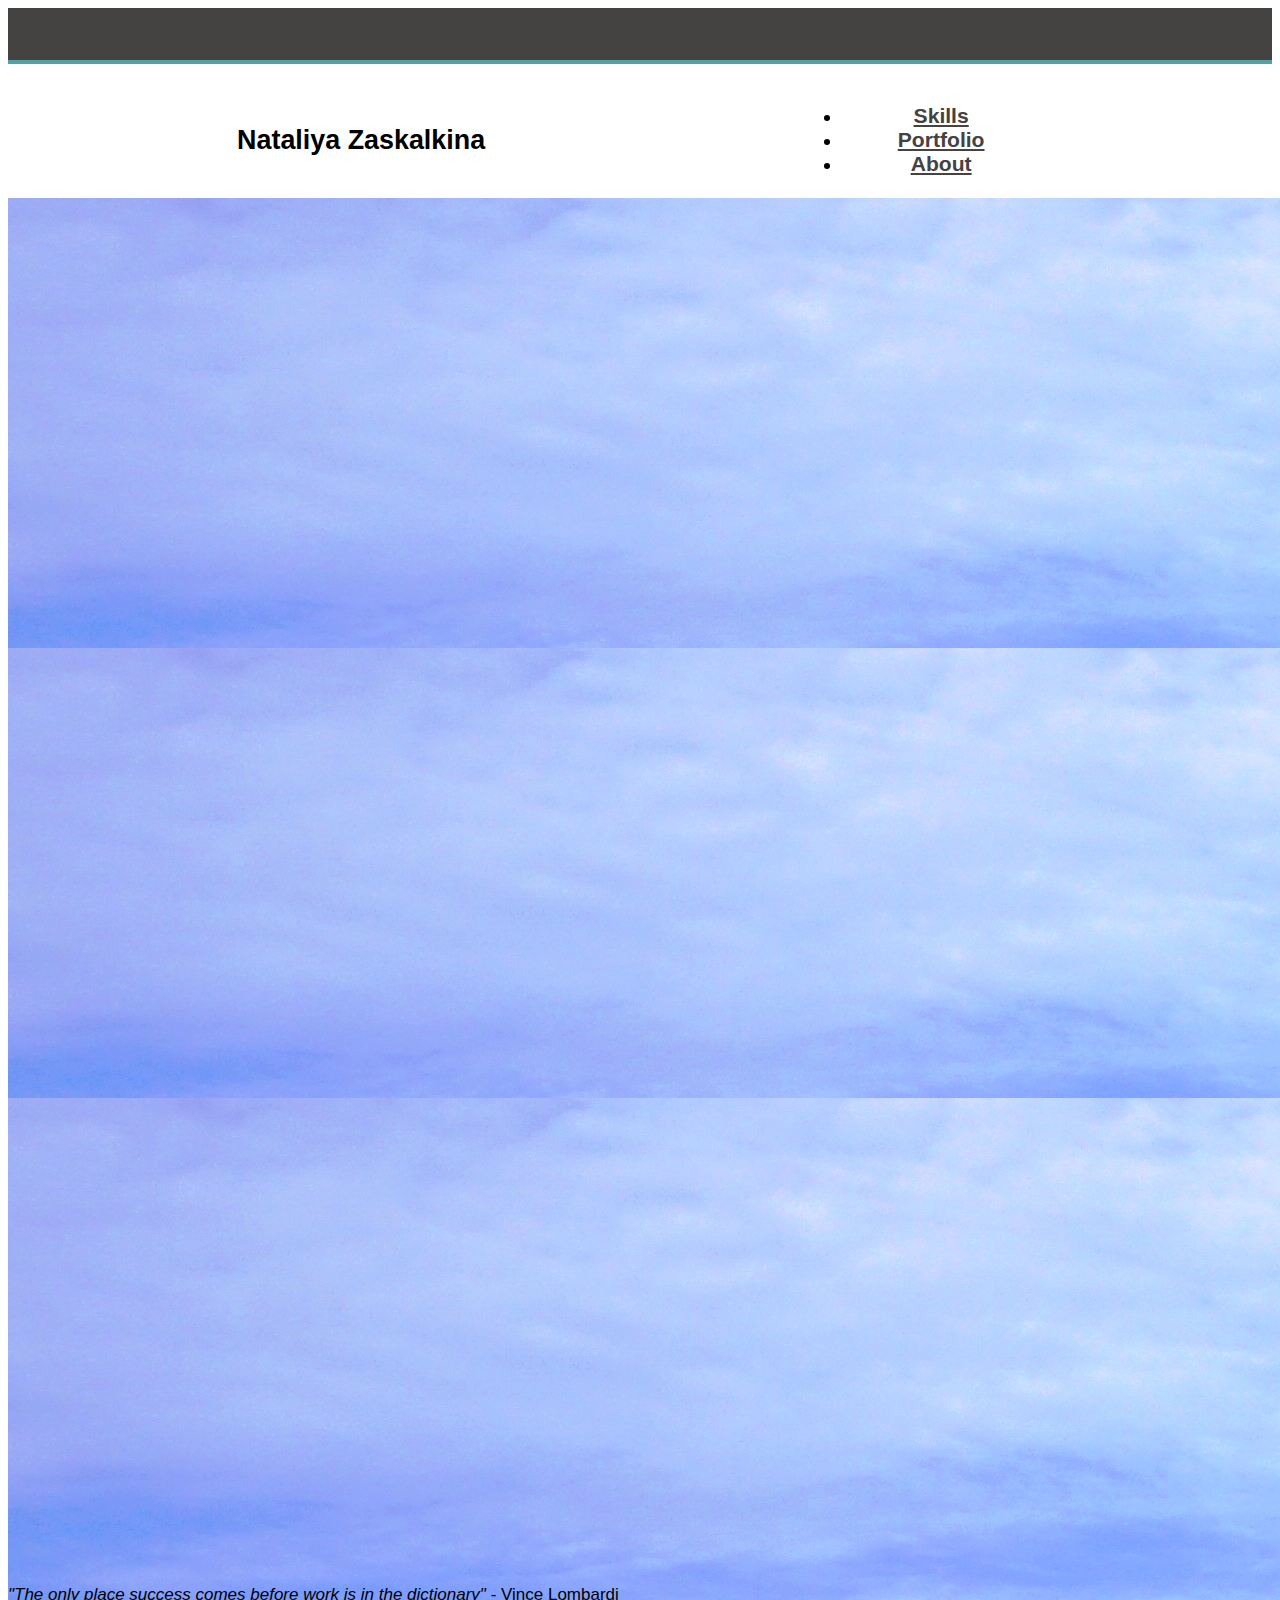
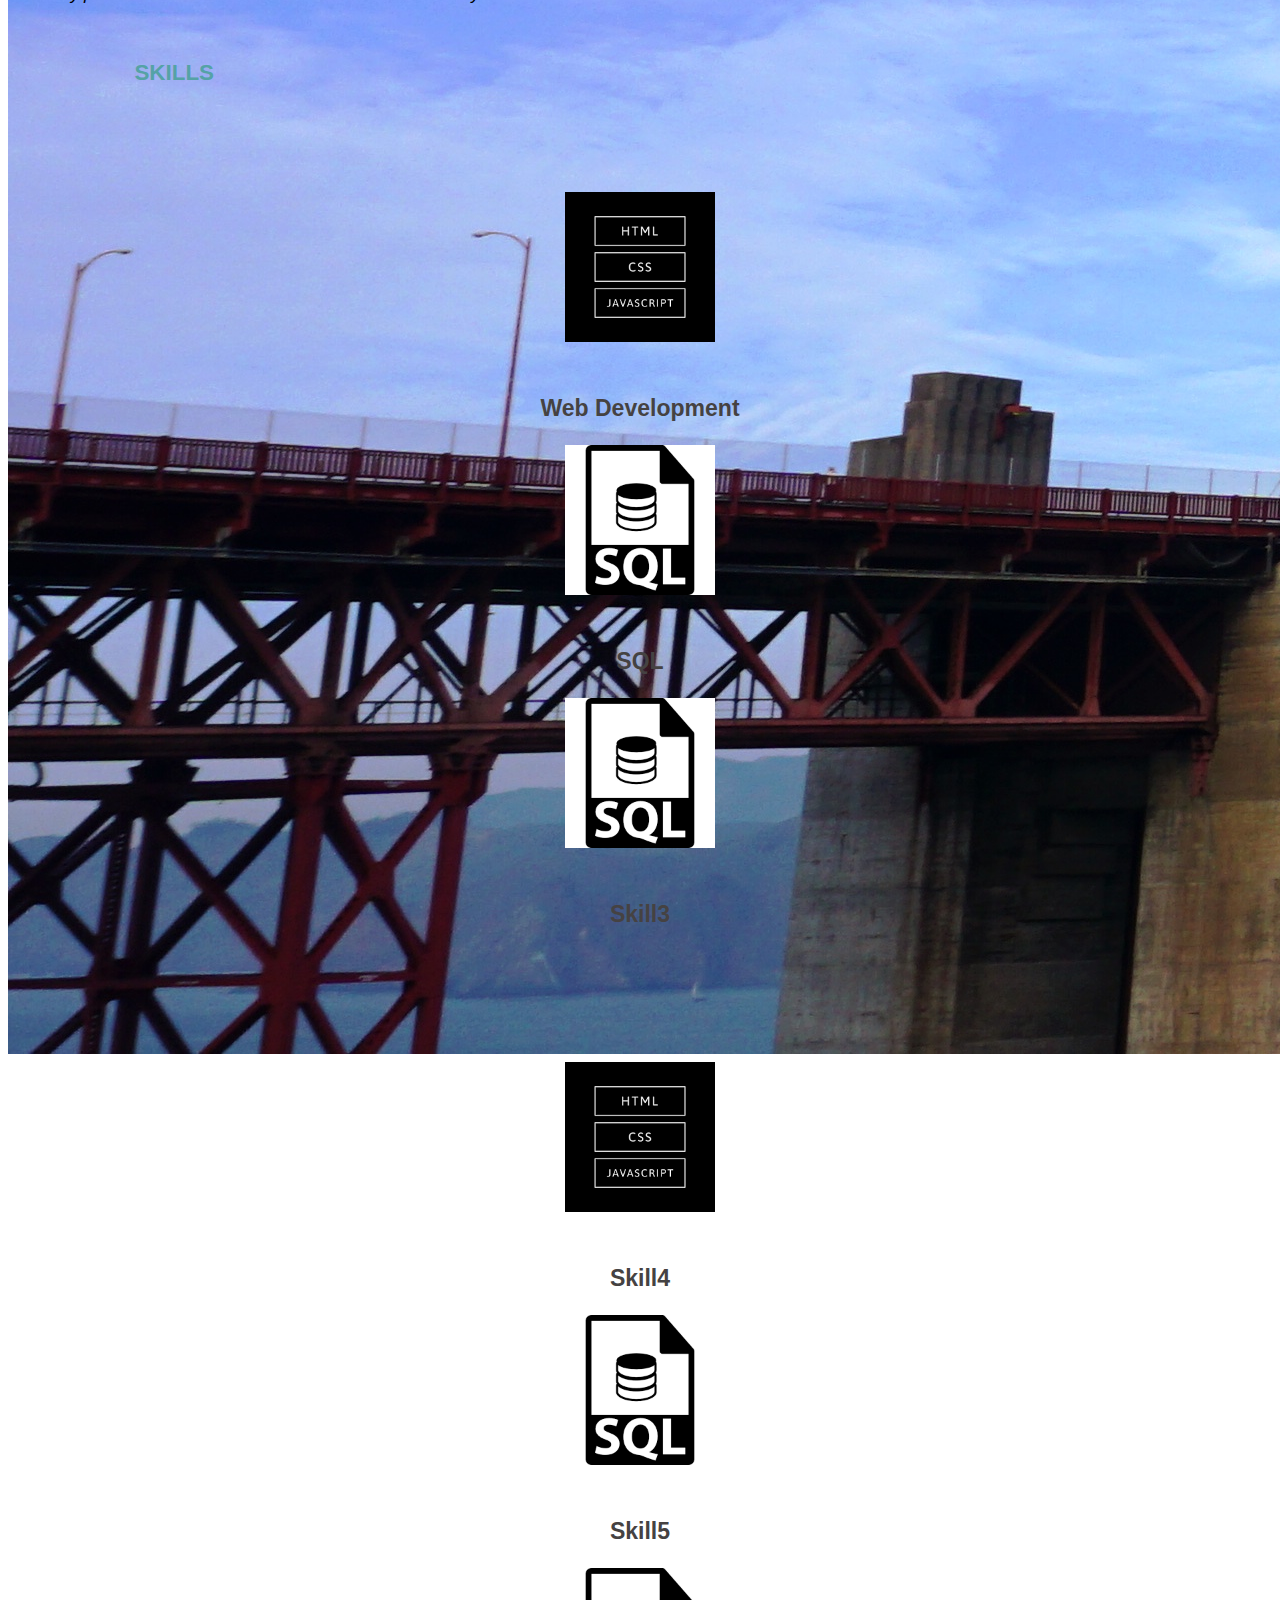
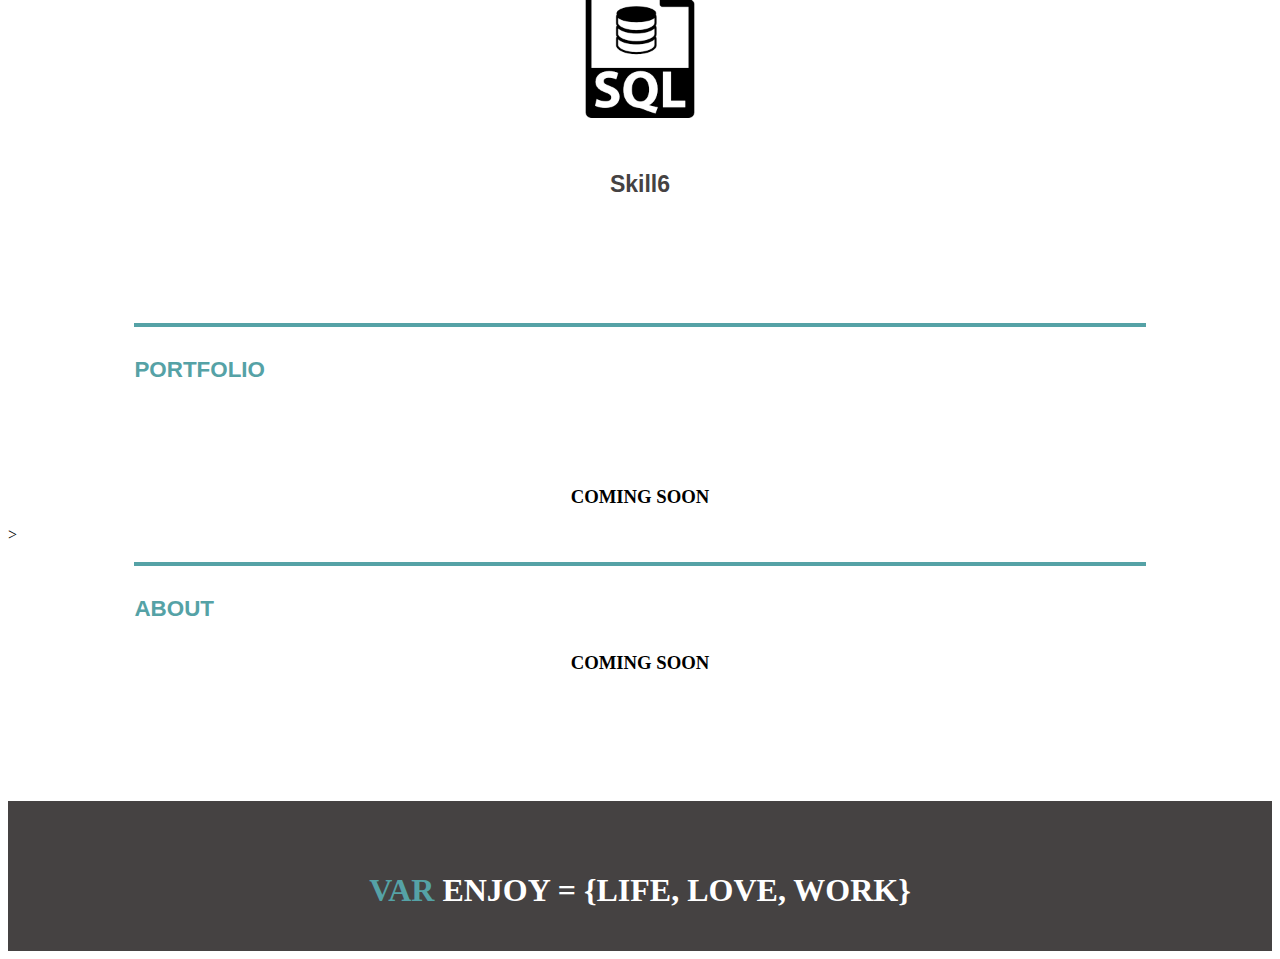
<file: Index.html>
<!doctype html>
<html lang="en">
    <head>
    <!-- Required meta tags -->
    <meta charset="utf-8">
    <meta name="viewport" content="width=device-width, initial-scale=1">

    <!-----Bootstrap CSS----->
    <link rel="stylesheet" href="https://stackpath.bootstrapcdn.com/bootstrap/4.1.3/css/bootstrap.min.css" integrity="sha384-MCw98/SFnGE8fJT3GXwEOngsV7Zt27NXFoaoApmYm81iuXoPkFOJwJ8ERdknLPMO" crossorigin="anonymous">
    <link rel="stylesheet" href="./styling.css">
    
    <title>Nataliya Zaskalkina</title>
    </head>
    <body>

    <!----- HEADER ----->
    <div style="background-color:#454242;height:52px;"></div> 
    <div style="background-color:#55a2a6;height:4px;"></div>
    <!-----END HEADER----->
    <br>
    <!----NAV BAR----->
        <div>
            <table>
            <th style="padding-left:10%;text-align:left;">
                <h4>Nataliya Zaskalkina</h4>  
            </th>
            <th>
                <ul class="nav justify-content-end" style="padding-right:30%;">
                    <li class="nav-item">
                        <a class="nav-link" href="#skills">Skills</a>
                    </li>
                    <li class="nav-item">
                        <a class="nav-link" href="#portfolio">Portfolio</a>
                    </li>
                    <li class="nav-item">
                        <a class="nav-link" href="#about">About</a>
                    </li>
                </ul>
            </th>
            </table>
        </div>
    <!-----END NAV BAR----->
    <!-----IMAGES&TEXT----->
        <div id="carouselExampleSlidesOnly" class="carousel slide" data-ride="carousel">
            <div class="carousel-inner">
              <div class="carousel-item active" style="height:450px;width:100%;">
                <img class="d-block w-100" src="./img/pic1-1.jpg" alt="First slide">
              </div>
              <div class="carousel-item" style="height:450px;width:100%;">
                <img class="d-block w-100" src="./img/pic1-1.jpg"alt="Second slide">
              </div>
              <div class="carousel-item" style="height:450px;width:100%;">
                <img class="d-block w-100" src="./img/pic1-1.jpg" alt="Third slide">
              </div>
            </div>
        </div>
        <div style="background-color:#55a2a6;height:65px;">
            <p><i>"The only place success comes before work is in the dictionary"</i> - Vince Lombardi</p>
        </div> 
		<!----Alternative quote:"When love and skill work together, expect a masterpiece." John Ruskin---->
    <!-----END IMAGES&TEXT----->
        <div id="skills">
            <h4 style="padding-left:10%;text-align:left;color:#55a2a6;">SKILLS</h4>
        </div>
    <br>
    <br>
    <!-----SKILLS----->
     <div class="container">
            <div class="row">
              <div class="col-sm">
                    <img src="./img/web_dev1.png" alt="" height="150" width="150">
                    <p class="item-title">Web Development</p>
              </div>
              <div class="col-sm">
                    <img src="./img/sql.png" alt="" height="150" width="150" >
                    <p class="item-title">SQL</p>
              </div>
              <div class="col-sm">
                    <img src="./img/sql.png" alt="" height="150" width="150" >
                    <p class="item-title">Skill3</p>
              </div>
            </div>
    </div> 
	<br>
    <div id="line" style="height:2px;margin-left:20%;margin-right:20%;"></div>
	<br>
	<div class="container">
            <div class="row">
              <div class="col-sm">
                    <img src="./img/web_dev1.png" alt="" height="150" width="150">
                    <p class="item-title">Skill4</p>
              </div>
              <div class="col-sm">
                    <img src="./img/sql.png" alt="" height="150" width="150" >
                    <p class="item-title">Skill5</p>
              </div>
              <div class="col-sm">
                    <img src="./img/sql.png" alt="" height="150" width="150" >
                    <p class="item-title">Skill6</p>
              </div>
            </div>
    </div> 
    <!-----END SKILLS----->
    <br>
    <br>
    <br>
    <br>
    <!-----PORTFOLIO----->
    <div id="portfolio" style="background-color:#55a2a6;height:4px;margin-left:10%;margin-right:10%;"></div>
    <h4 style="padding-left:10%;text-align:left;color:#55a2a6;">PORTFOLIO</h4>
    <br>
    <br>
    <br>
    <!----<div class="container">
            <div class="row">
                <div class="col-sm">
                    <p class="project-title">Project Title1</p>
                    <p class="project-sum">Project Summary1</p>
                </div>
                <div class="col-sm">
                    <p class="project-title">Project Title2</p>
                    <p class="project-sum">Project Summary2</p>
                </div>
                <div class="col-sm">
                    <p class="project-title">Project Title3</p>
                    <p class="project-sum">Project Summary3</p>
                </div>
            </div>
    </div> ------>  
    <div style="text-align:center;">
        <h3>COMING SOON</h3>
	</div>>	
    <!-----END PORTFOLIO----->
    <br>
    <br>
    <!-----ABOUT------>
    <div id="about" style="background-color:#55a2a6;height:4px;margin-left:10%;margin-right:10%;"></div>
    <h4 style="padding-left:10%;text-align:left;color:#55a2a6;">ABOUT</h4>
	<div style="text-align:center;">
        <h3>COMING SOON</h3>
	</div>
    <br>
    <br>
    <br>
    <br>
    <br>
    <br>
    <!-----END ABOUT----->
    <!-----FOOTER----->
    <div style="background-color:#454242;height:150px;">
	    <div style="text-align:center;padding-top:50px;font-family:"Helvetica", "Times New Roman", Times, serif;" >
	        <h1><span style="color:#55a2a6;">VAR</span> <span style="color:white;"> ENJOY = {LIFE, LOVE, WORK}</span></h1>
		</div>
	</div> 
    <!-----END FOOTER-->
	
    <!-----JavaScript----->
	<script>
        document.getElementById("line").style.borderTopStyle = "dashed";
		document.getElementById("line").style.borderTopColor = "grey";
    </script>
    <!-- jQuery first, then Popper.js, then Bootstrap JS -->
        <script src="https://code.jquery.com/jquery-3.3.1.slim.min.js" integrity="sha384-q8i/X+965DzO0rT7abK41JStQIAqVgRVzpbzo5smXKp4YfRvH+8abtTE1Pi6jizo" crossorigin="anonymous"></script>
        <script src="https://cdnjs.cloudflare.com/ajax/libs/popper.js/1.14.3/umd/popper.min.js" integrity="sha384-ZMP7rVo3mIykV+2+9J3UJ46jBk0WLaUAdn689aCwoqbBJiSnjAK/l8WvCWPIPm49" crossorigin="anonymous"></script>
        <script src="https://stackpath.bootstrapcdn.com/bootstrap/4.1.3/js/bootstrap.min.js" integrity="sha384-ChfqqxuZUCnJSK3+MXmPNIyE6ZbWh2IMqE241rYiqJxyMiZ6OW/JmZQ5stwEULTy" crossorigin="anonymous"></script>
  </body>
</html>
</file>
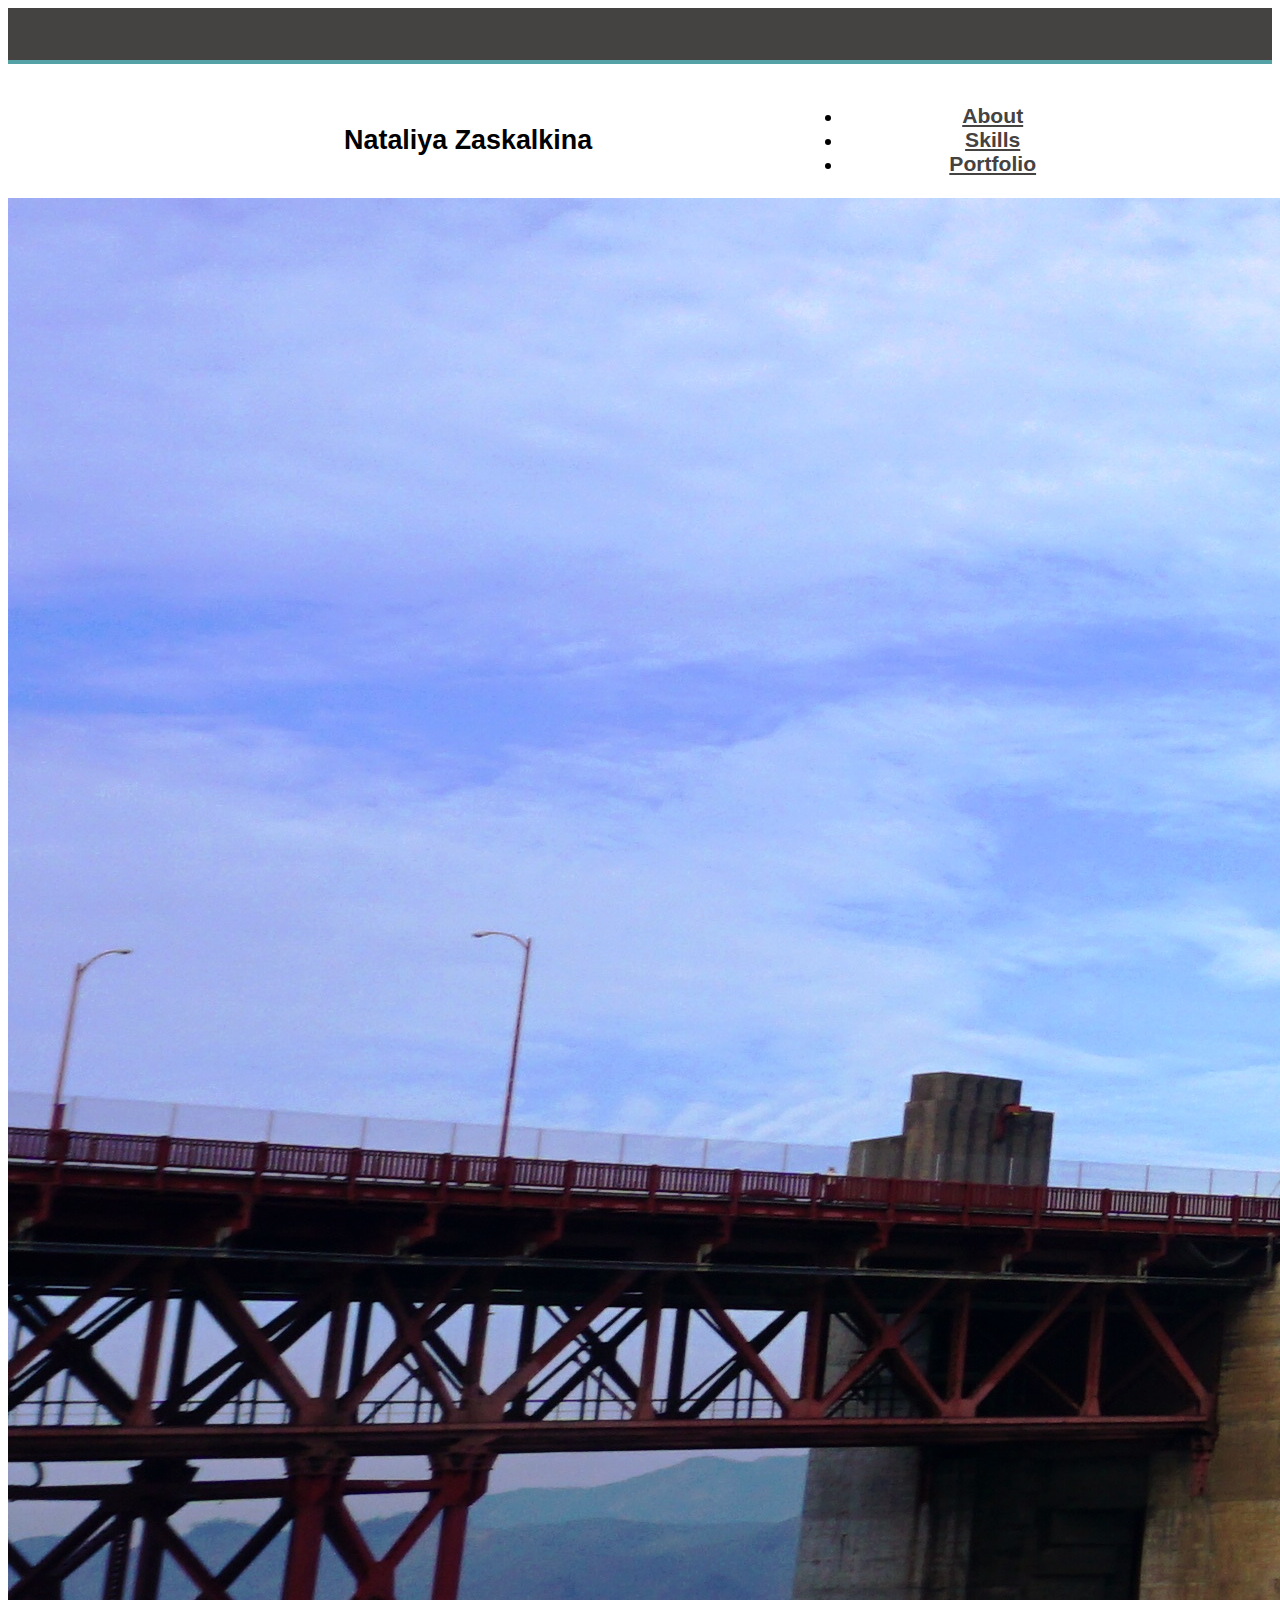
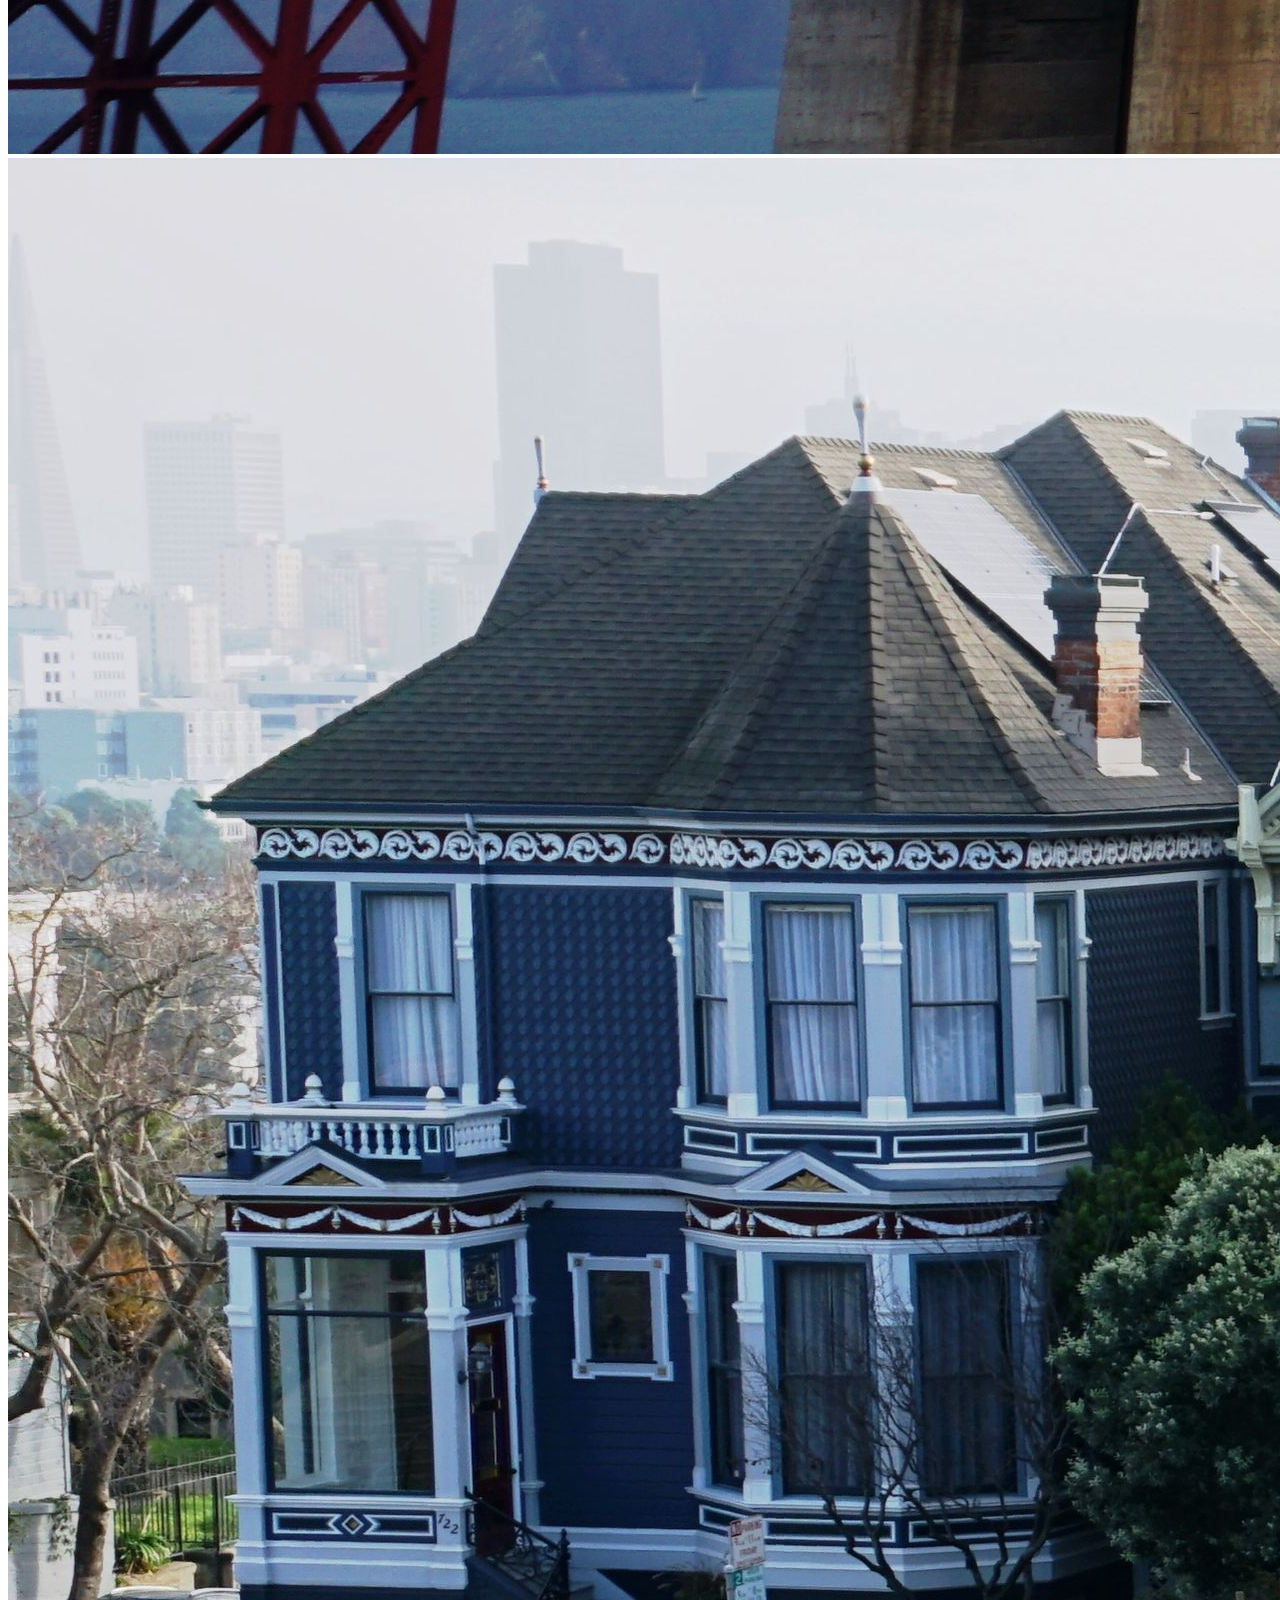
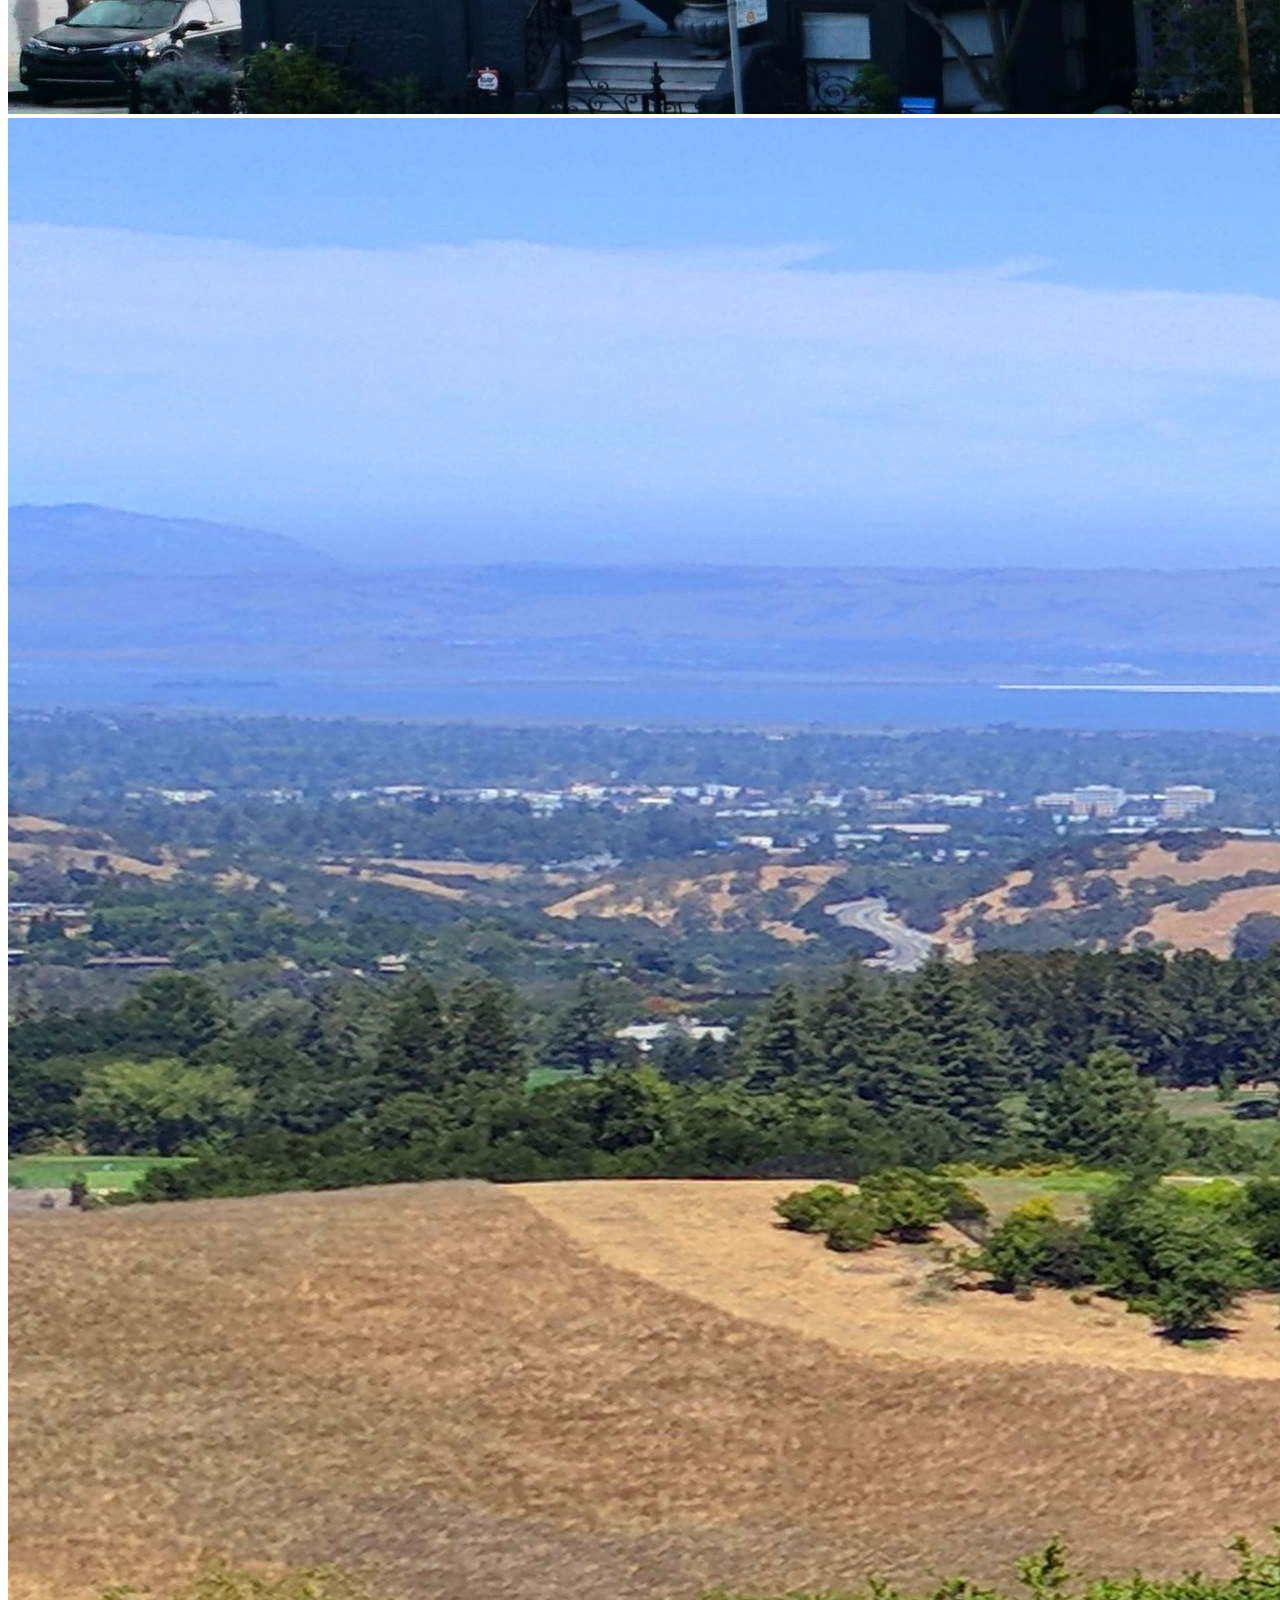
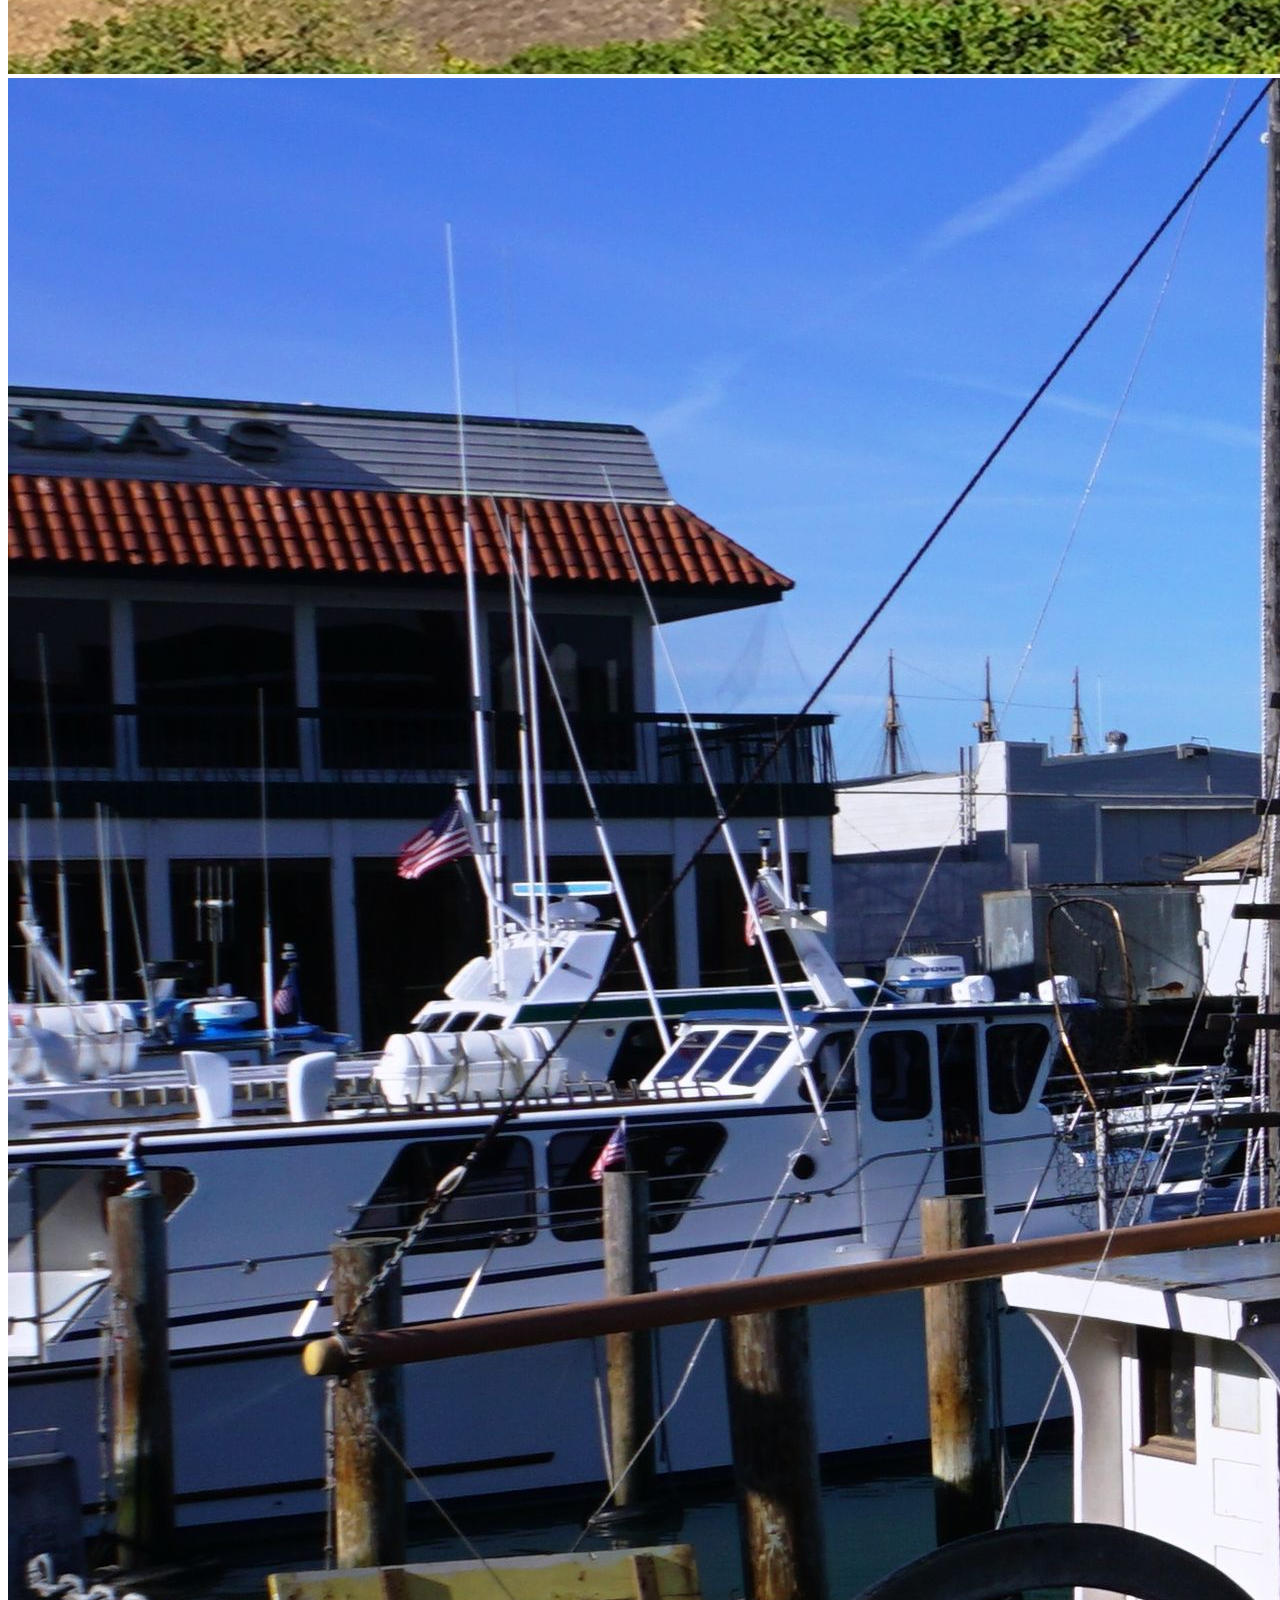
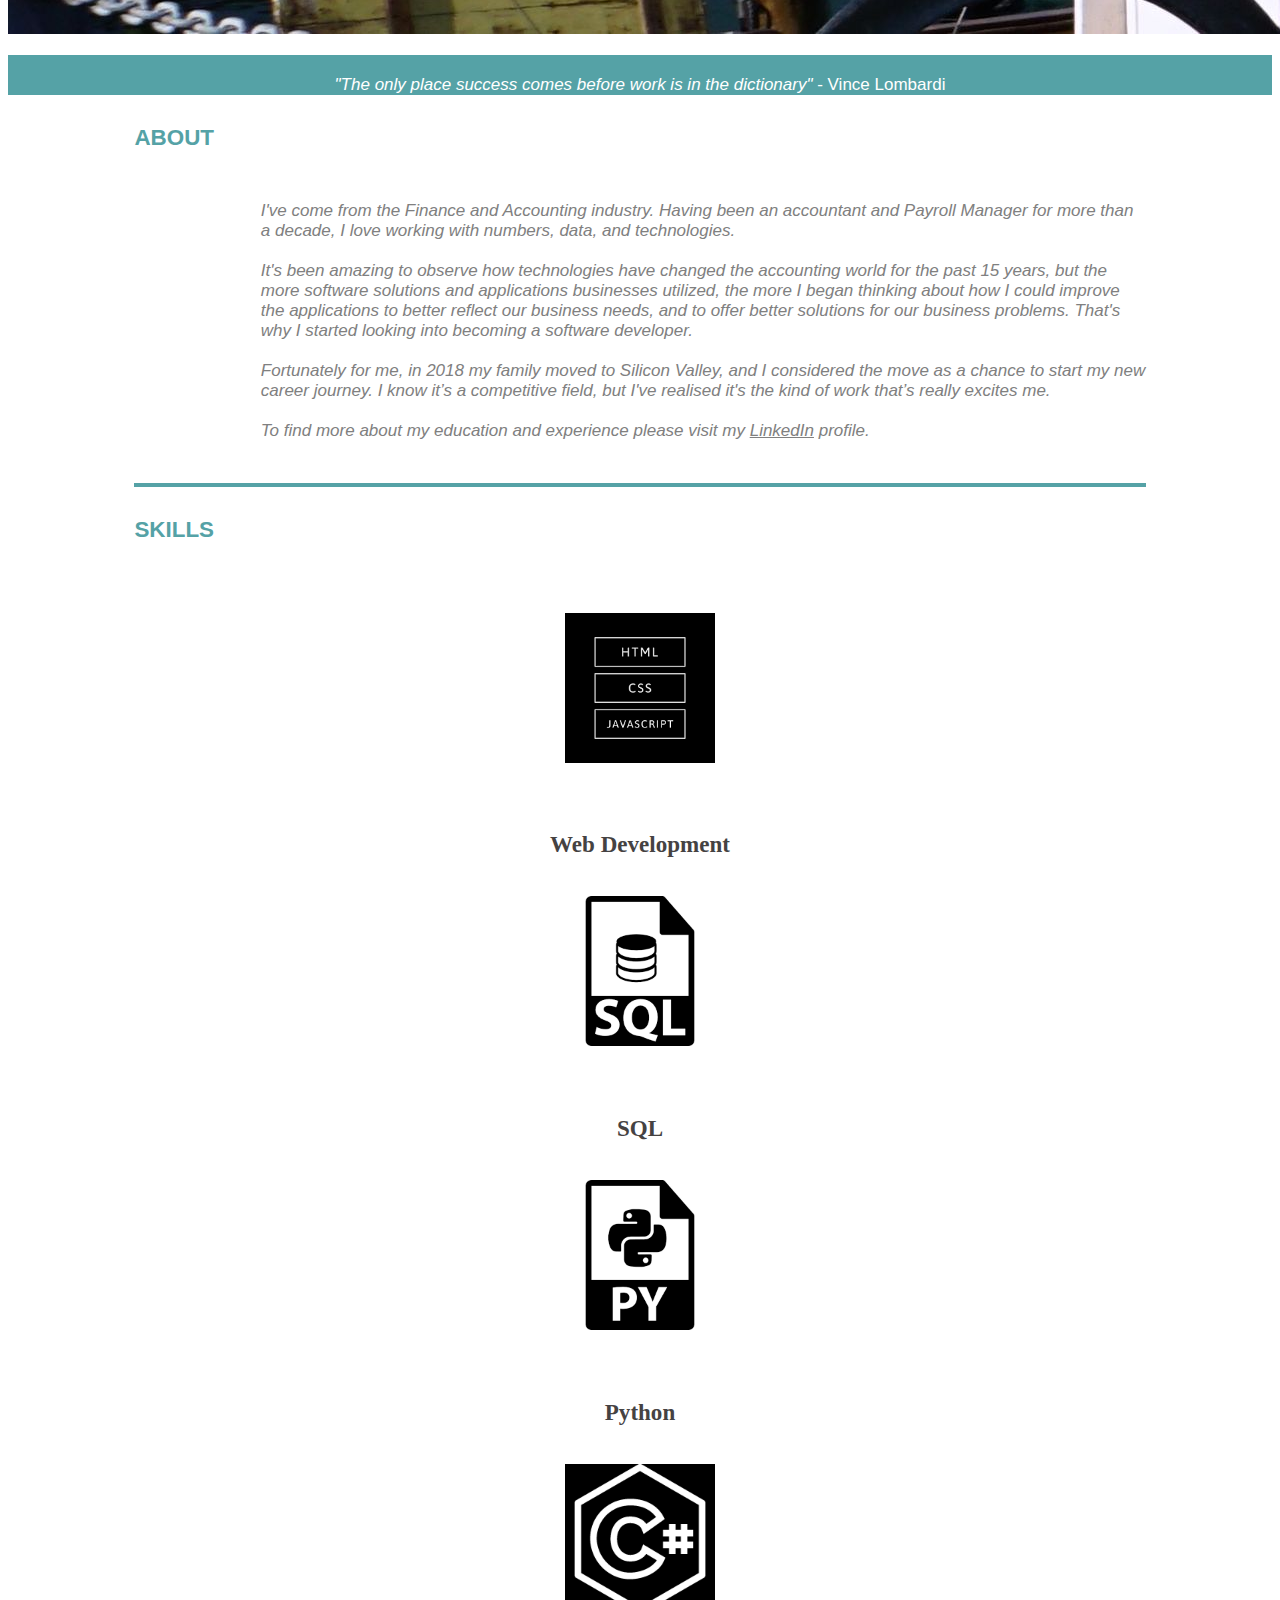
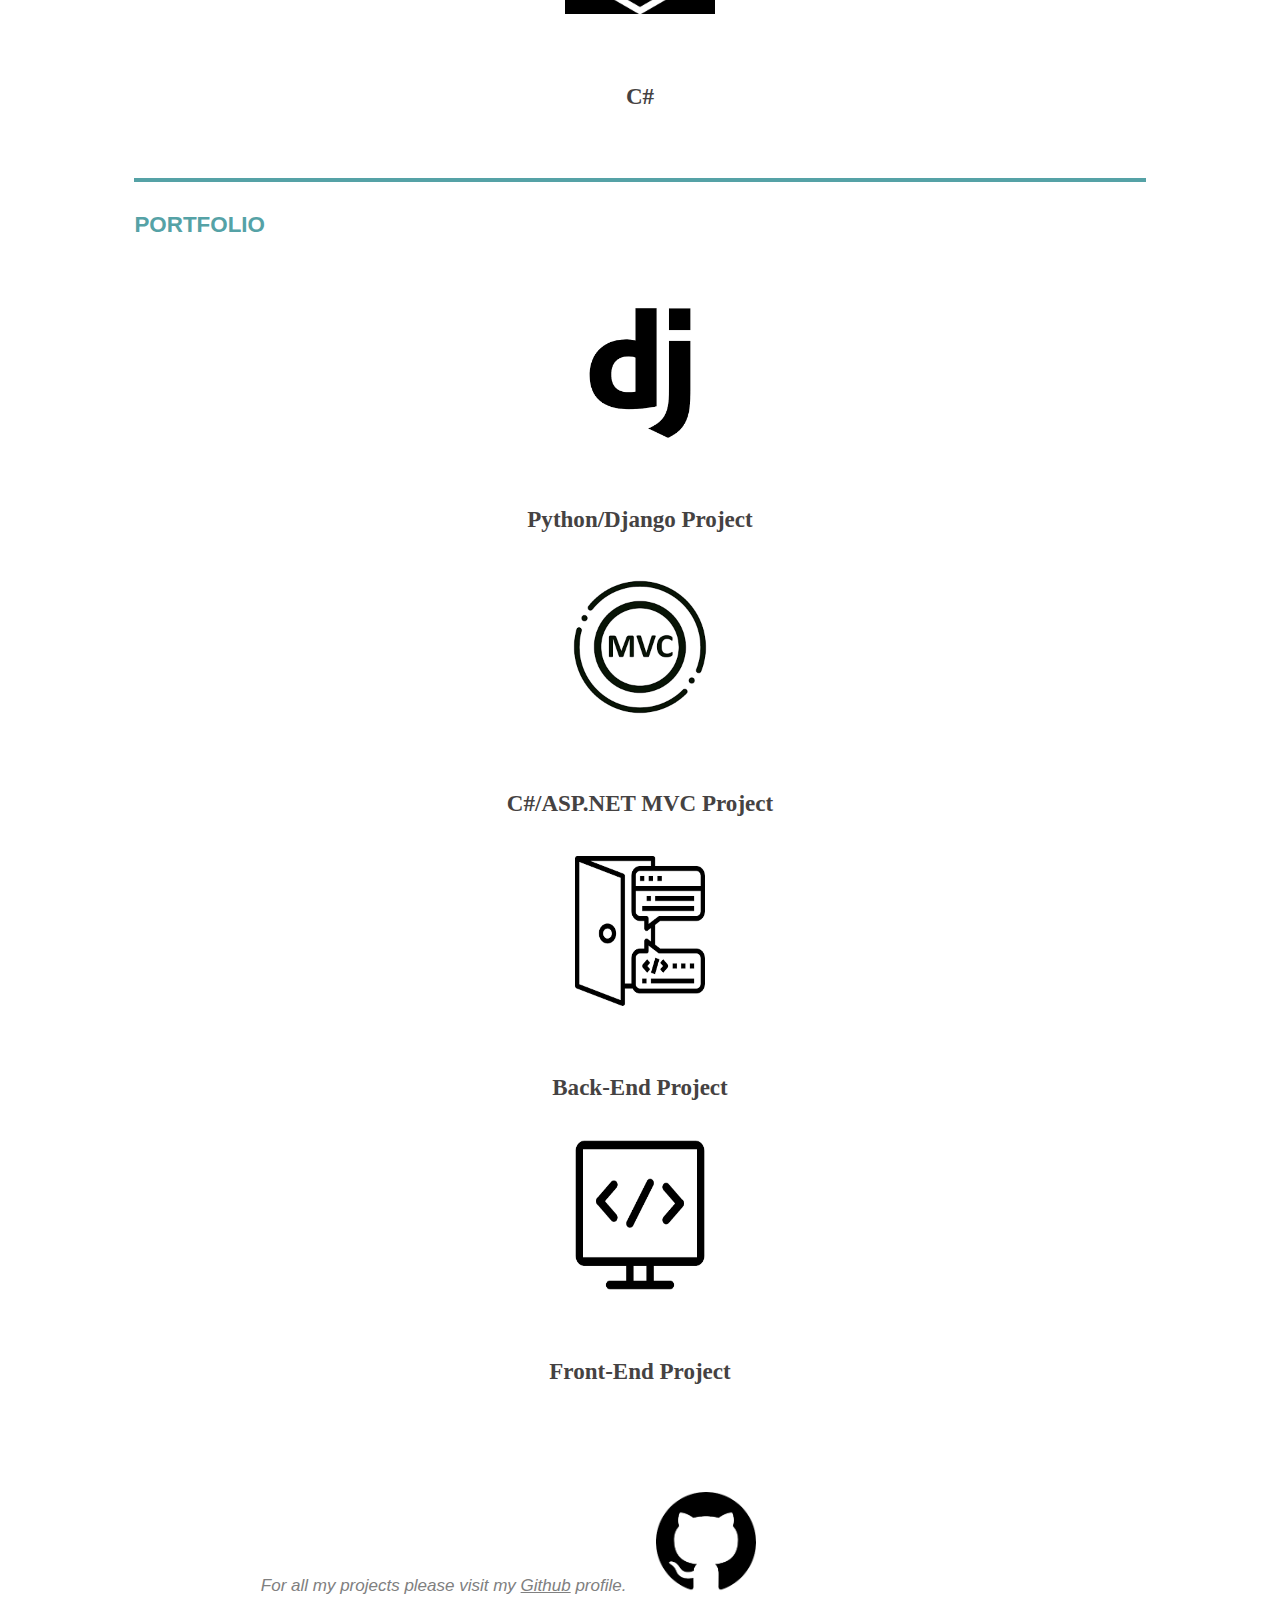
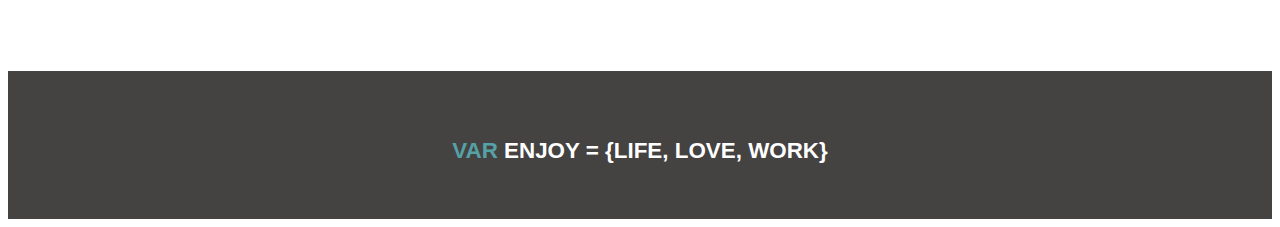
<file: index.html>
<!doctype html>
<html lang="en">
    <head>
    <!-- Required meta tags -->
    <meta charset="utf-8">
    <meta name="viewport" content="width=device-width, initial-scale=1">

    <!-----Bootstrap CSS----->
    <link rel="stylesheet" href="https://stackpath.bootstrapcdn.com/bootstrap/4.1.3/css/bootstrap.min.css" integrity="sha384-MCw98/SFnGE8fJT3GXwEOngsV7Zt27NXFoaoApmYm81iuXoPkFOJwJ8ERdknLPMO" crossorigin="anonymous">
    <link rel="stylesheet" href="./styling.css">
    
    <title>Nataliya Zaskalkina</title>
    </head>
    <body>
    
    <!----- HEADER ----->
    <div class="grey-stripe"></div> 
    <div class="narrow-stripe"></div>
    <!-----END HEADER----->
	
    <br>
	<div id="main-container">
    <!----NAV BAR----->
        <div>
            <table>
            <th class="nav-bar">
                <h4>Nataliya Zaskalkina</h4>  
            </th>
            <th>
                <ul class="nav justify-content-end">
                    <li class="nav-item">
                        <a class="nav-link" href="#about">About</a>
                    </li>
                    <li class="nav-item">
                        <a class="nav-link" href="#skills">Skills</a>
                    </li>
                    <li class="nav-item">
                        <a class="nav-link" href="#portfolio">Portfolio</a>
                    </li>
                </ul>
            </th>
            </table>
        </div>
    <!-----END NAV BAR----->
	
    <!-----IMAGES&TEXT----->
	    <div id="picture">
        <div id="carouselExampleSlidesOnly" class="carousel slide" data-ride="carousel">
            <div class="carousel-inner">
              <div class="carousel-item active" style="height:100%;width:100%;">
                <img class="d-block w-100" src="./img/pic1-1.jpg" alt="First slide">
              </div>
              <div class="carousel-item" style="height:100%;width:100%;">
                <img class="d-block w-100" src="./img/pic2-2.jpg"alt="Second slide">
              </div>
              <div class="carousel-item" style="height:100%;width:100%;">
                <img class="d-block w-100" src="./img/pic3-3.jpg" alt="Third slide">
              </div>
			  <div class="carousel-item" style="height:100%;width:100%;">
                 <img class="d-block w-100" src="./img/pic4-4.jpg" alt="Fourth slide">
              </div>
            </div>
        </div>
		</div>
        <div id="quote">
            <p class="quote-text"><i>"The only place success comes before work is in the dictionary"</i> - Vince Lombardi</p>
        </div> 
    <!-----END IMAGES&TEXT----->
        
	<!-----ABOUT------>
    <h4 id="about" class="div-title">ABOUT</h4>
	<div class="about-block">
        <p>
		    <i>I've come from the Finance and Accounting industry. Having been an accountant and Payroll Manager for more than a decade, 
			   I love working with numbers, data, and technologies.
			   <br>
			   <br>
               It's been amazing to observe how technologies have changed the accounting  world for the past 15 years, 
			   but the more software solutions and applications businesses utilized, the more I began thinking about 
			   how I could improve the applications to better reflect our business needs, and to offer better solutions for our business problems. 
			   That's why I started looking into becoming a software developer.
			   <br>
			   <br>
               Fortunately for me, in 2018 my family moved to Silicon Valley, and I considered the move as a chance to start my new career journey. 
			   I know it’s a competitive field, but I've realised it's the kind of work that’s really excites me.
			   <br>
			   <br>
               To find more about my education and experience please visit my <span class="linkedin"><u>LinkedIn</u></span> profile.			   
			</i>
		</p>
	</div>
	<!-----END ABOUT----->
	 
    <!-----SKILLS----->
	<div class="line"></div>
	<div id="skills">
            <h4 class="div-title">SKILLS</h4>
    </div>
    <div class="container">
            <div class="row">
                <div class="col-sm">
                    <img src="./img/web_dev1.png" alt="" height="150" width="150">
					<div class="tooltip-skills">
						<h5 class="item-title">Web Development</h5>	
						    <span class="tooltip-text">
								HTML5<br/>
								CSS3<br/>
								Bootstrap<br/>
								Javascript<br/>
								jQuery<br/>
							<span/>
				    </div>
			    </div>
                <div class="col-sm">
                    <img src="./img/sql.png" alt="" height="150" width="150" >
                    <div class="tooltip-skills">
						<h5 class="item-title">SQL</h5>	
						    <span class="tooltip-text">
								SQL Server<br/>
						    <span/>
			   	    </div>
                </div>
                <div class="col-sm">
                    <img src="./img/python.png" alt="" height="150" width="150" >
                    <div class="tooltip-skills">
						<h5 class="item-title">Python</h5>	
						    <span class="tooltip-text">
								Python<br/>
								Django<br/>
							<span/>
				    </div>
                </div>
			    <div class="col-sm">
                    <img src="./img/c-sharp.png" alt="" height="150" width="150" >
                    <div class="tooltip-skills">
						<h5 class="item-title">C#</h5>	
						    <span class="tooltip-text">
								C#<br/>
								ASP.NET MVC<br/>
								Entity Framework<br/>
							<span/>
				    </div>
                </div>
            </div>
    </div> 
    <!-----END SKILLS----->
    
    <!-----PORTFOLIO----->
    <div class="line"></div>
    <h4 id="portfolio" class="div-title">PORTFOLIO</h4>
	 <div class="container">
            <div class="row">
                <div class="col-sm">
                    <img src="./img/django.png" alt="" height="130" width="130">					
					<h5 class="item-title" onclick="githubLink('https://github.com/NataliyaAZ/Python-Live-Project')">Python/Django Project</h5>				   
			    </div>
                <div class="col-sm">
                    <img src="./img/mvc.png" alt="" height="150" width="150" >
					<h5 class="item-title" onclick="githubLink('https://github.com/NataliyaAZ/C-Sharp-Live-Project')">C#/ASP.NET MVC Project</h5>	
                </div>
                <div class="col-sm">
                    <img src="./img/back_end.png" alt="" height="150" width="130" >
					<h5 class="item-title" onclick="githubLink('https://github.com/NataliyaAZ/Python-BackEnd-Project')">Back-End Project</h5>	
                </div>
			    <div class="col-sm">
                    <img src="./img/front_end.png" alt="" height="150" width="130" >
					<h5 class="item-title" onclick="githubLink('https://github.com/NataliyaAZ/C-Sharp-FrontEnd-Project')">Front-End Project</h5>	
                </div>
            </div>
    </div> 
    <div class="portfolio-block">
        <p>
		    <i>For all my projects please visit my <span class="github"><u onclick="githubLink('https://github.com/NataliyaAZ')">Github</u></span> profile.</i>
		    <button class="button" onclick="githubLink()"><img src="./img/github.png" alt="" height="100" width="100"></button>
		</p>
	</div>
    <!-----END PORTFOLIO----->
    
    <!-----FOOTER----->
    <div class="footer-block">
	    <div class="footer">
	        <h4><span style="color:#55a2a6;">VAR</span><span style="color:white;"> ENJOY = {LIFE, LOVE, WORK}</span></h4>
		</div>
	</div>  
    <!-----END FOOTER-->

    <!-----JavaScript----->
	<script>
        document.getElementById("line").style.borderTopStyle = "dashed";
		document.getElementById("line").style.borderTopColor = "grey";
		function githubLink(link)  {
		    location.replace(link);
		};
	</script>
    <!-- jQuery, Bootstrap JS-->
        <script src="https://code.jquery.com/jquery-3.3.1.slim.min.js" integrity="sha384-q8i/X+965DzO0rT7abK41JStQIAqVgRVzpbzo5smXKp4YfRvH+8abtTE1Pi6jizo" crossorigin="anonymous"></script>
        <!---<script src="https://cdnjs.cloudflare.com/ajax/libs/popper.js/1.14.3/umd/popper.min.js" integrity="sha384-ZMP7rVo3mIykV+2+9J3UJ46jBk0WLaUAdn689aCwoqbBJiSnjAK/l8WvCWPIPm49" crossorigin="anonymous"></script>--->
        <script src="https://stackpath.bootstrapcdn.com/bootstrap/4.1.3/js/bootstrap.min.js" integrity="sha384-ChfqqxuZUCnJSK3+MXmPNIyE6ZbWh2IMqE241rYiqJxyMiZ6OW/JmZQ5stwEULTy" crossorigin="anonymous"></script>
    </body>
</html>
</file>
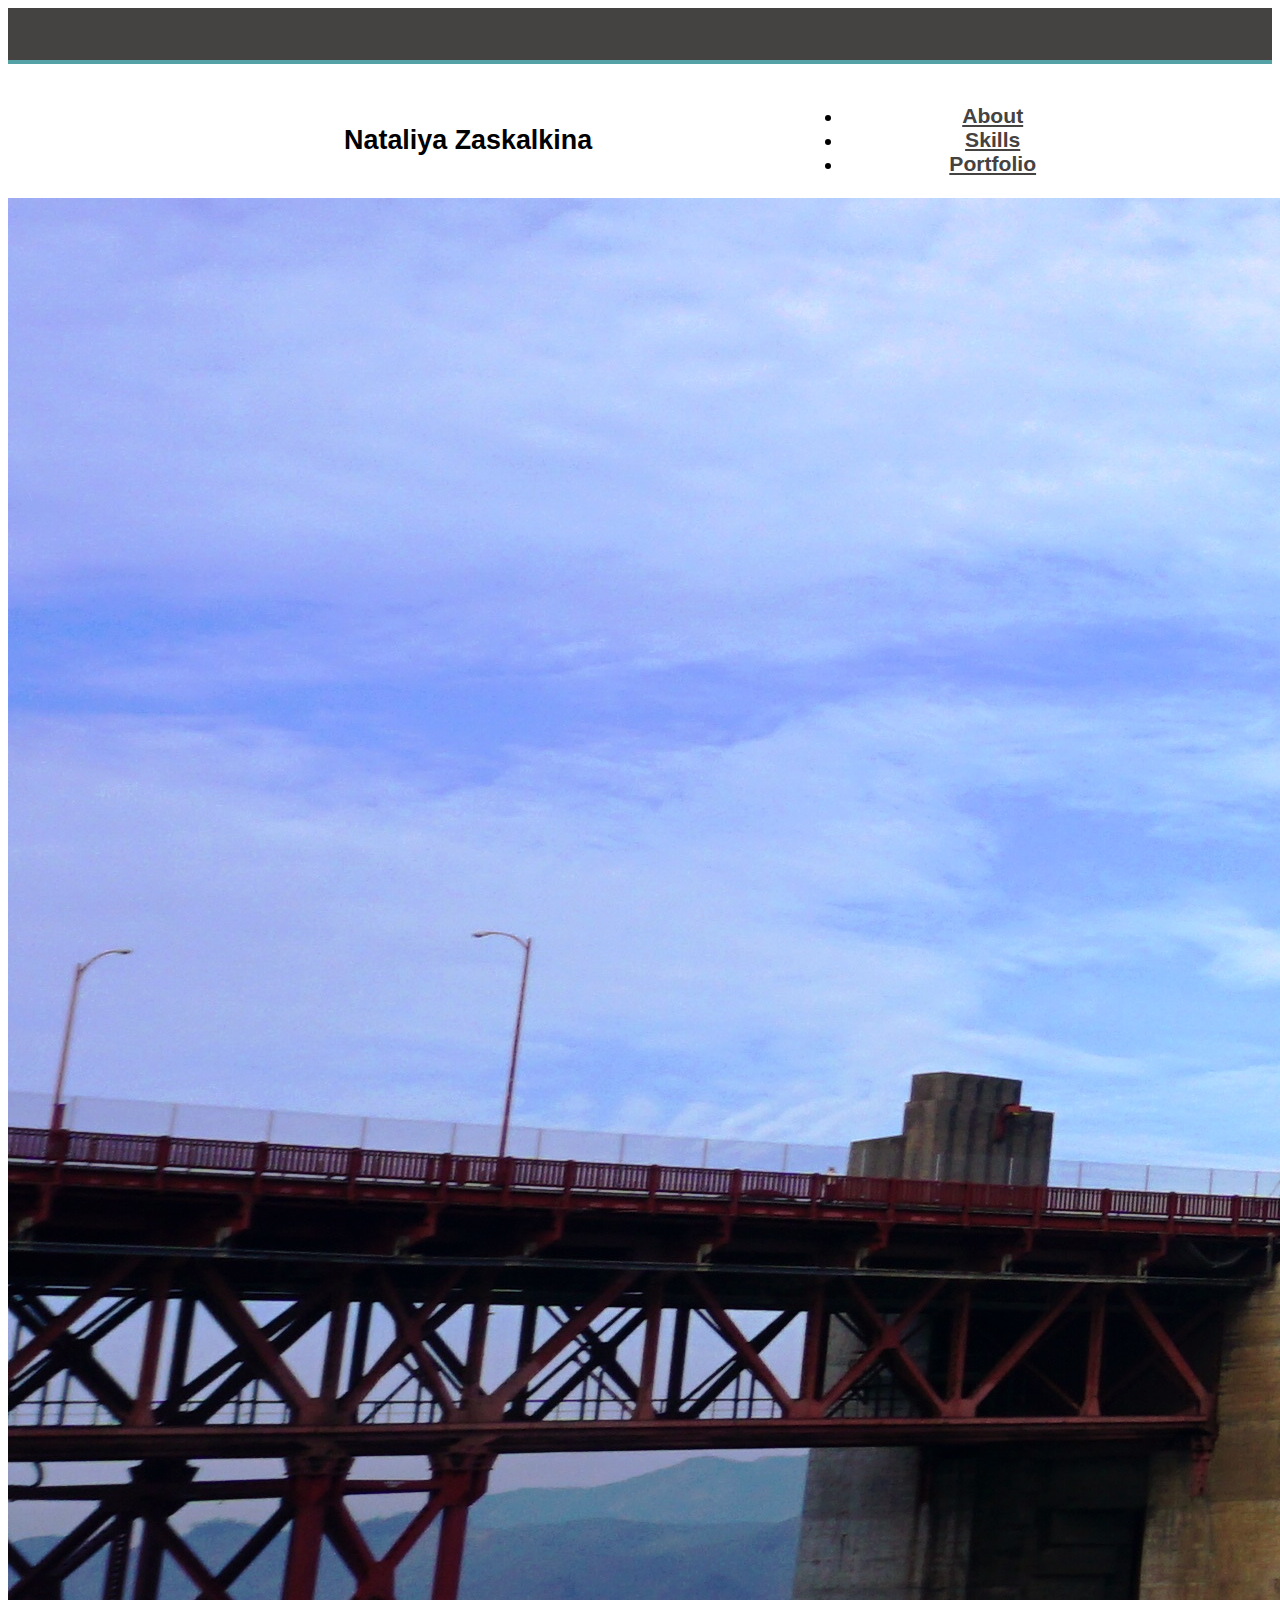
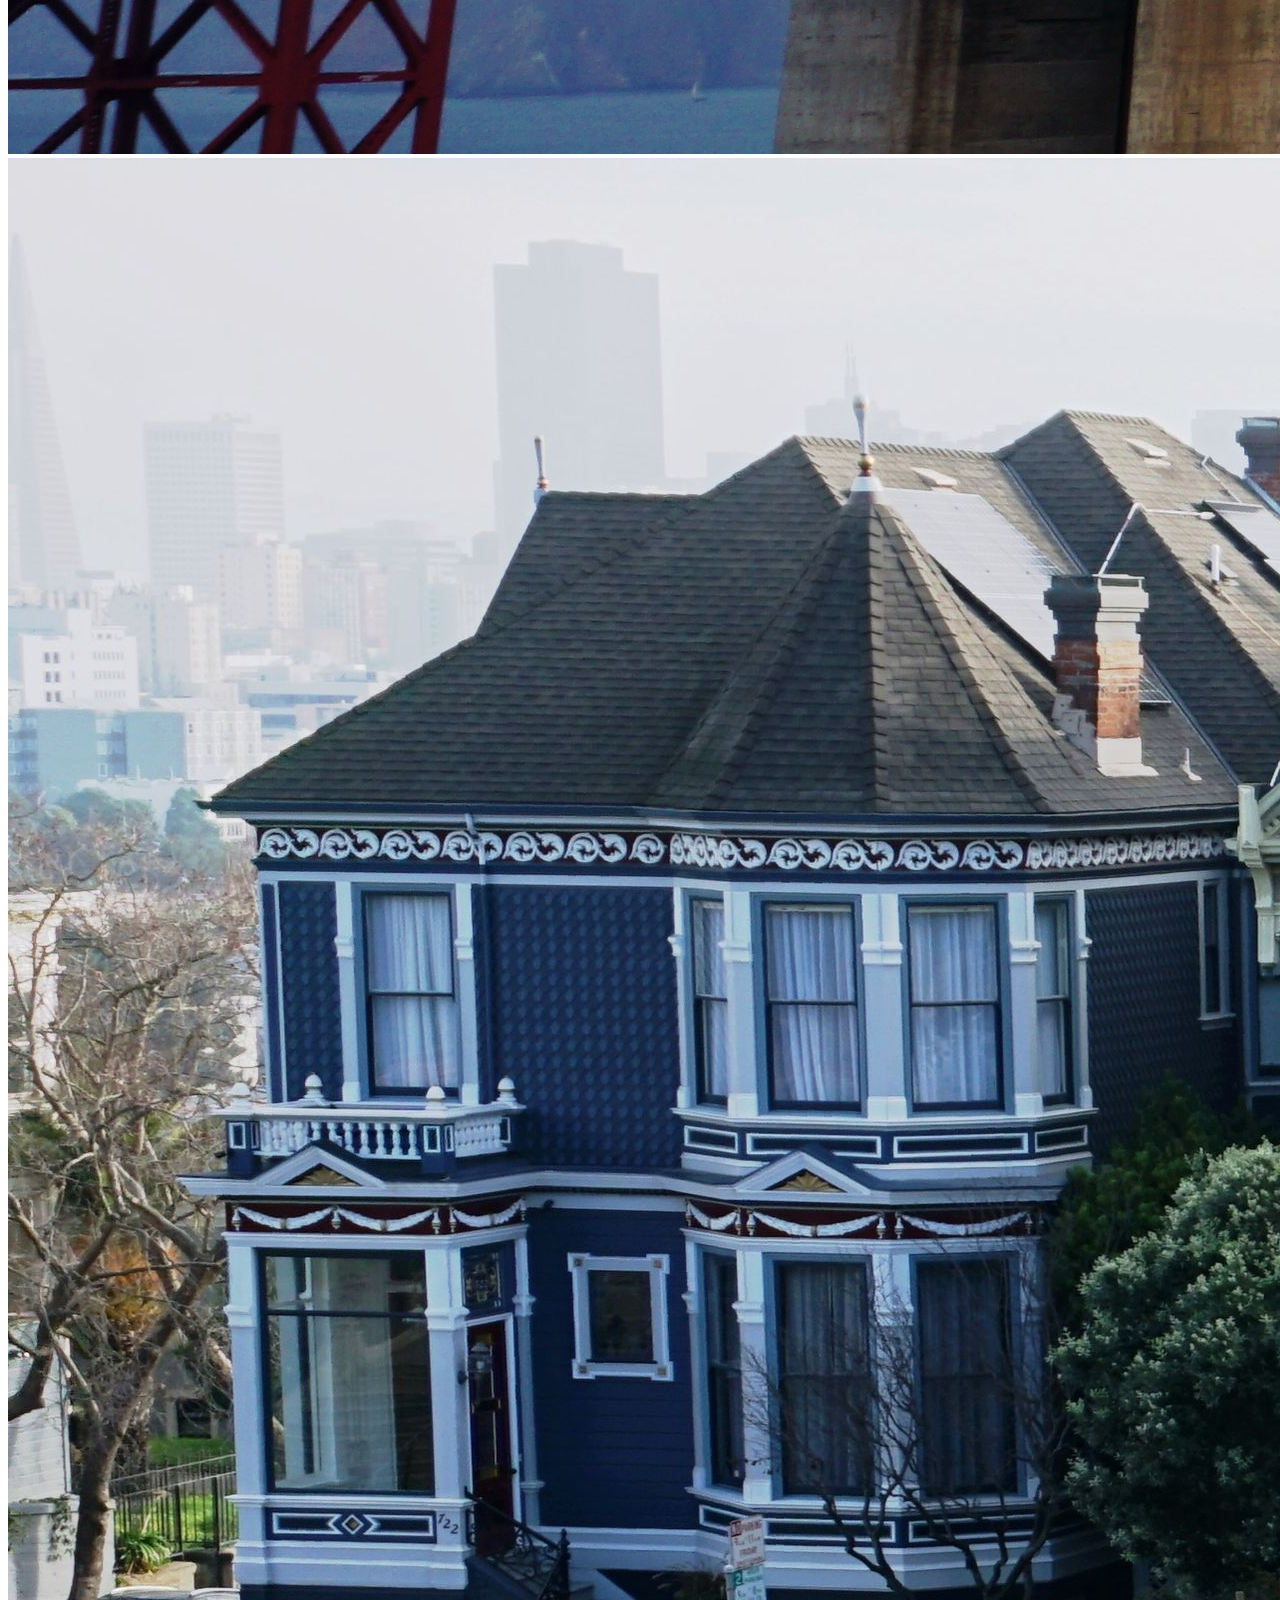
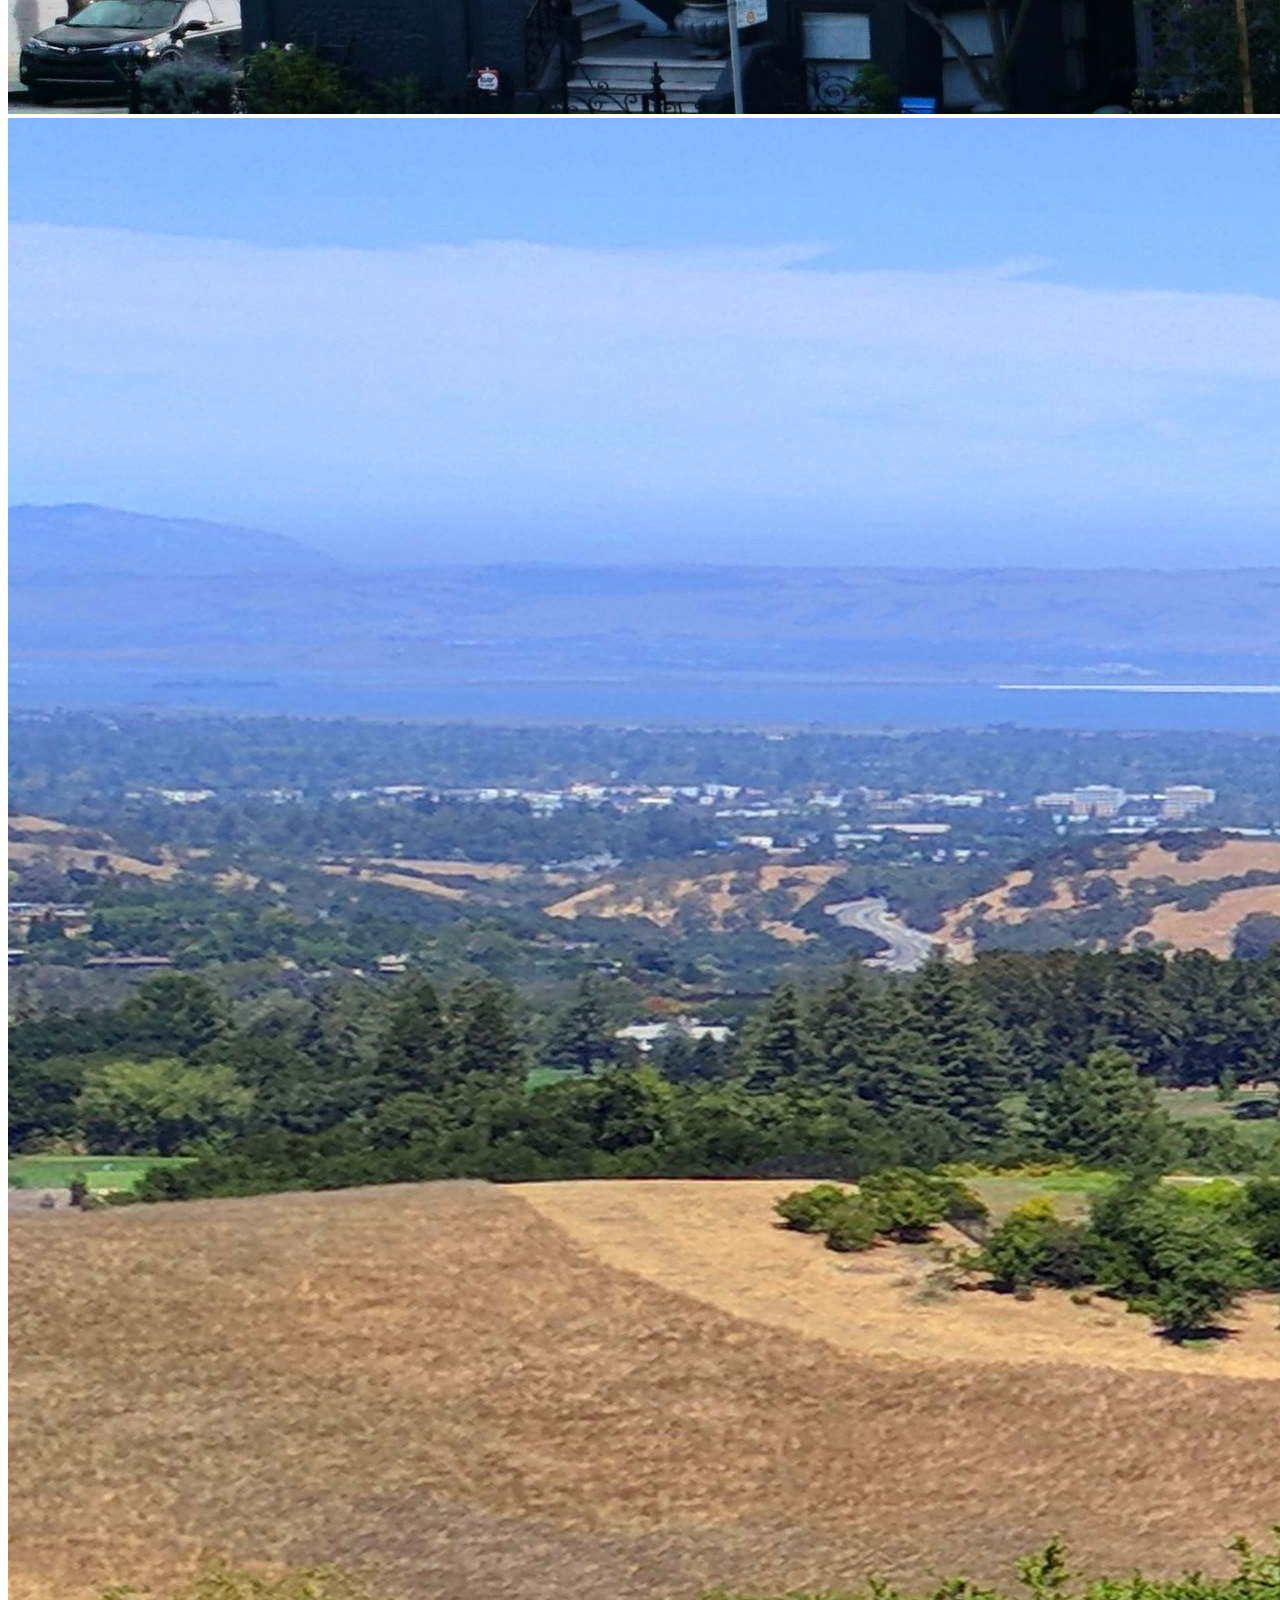
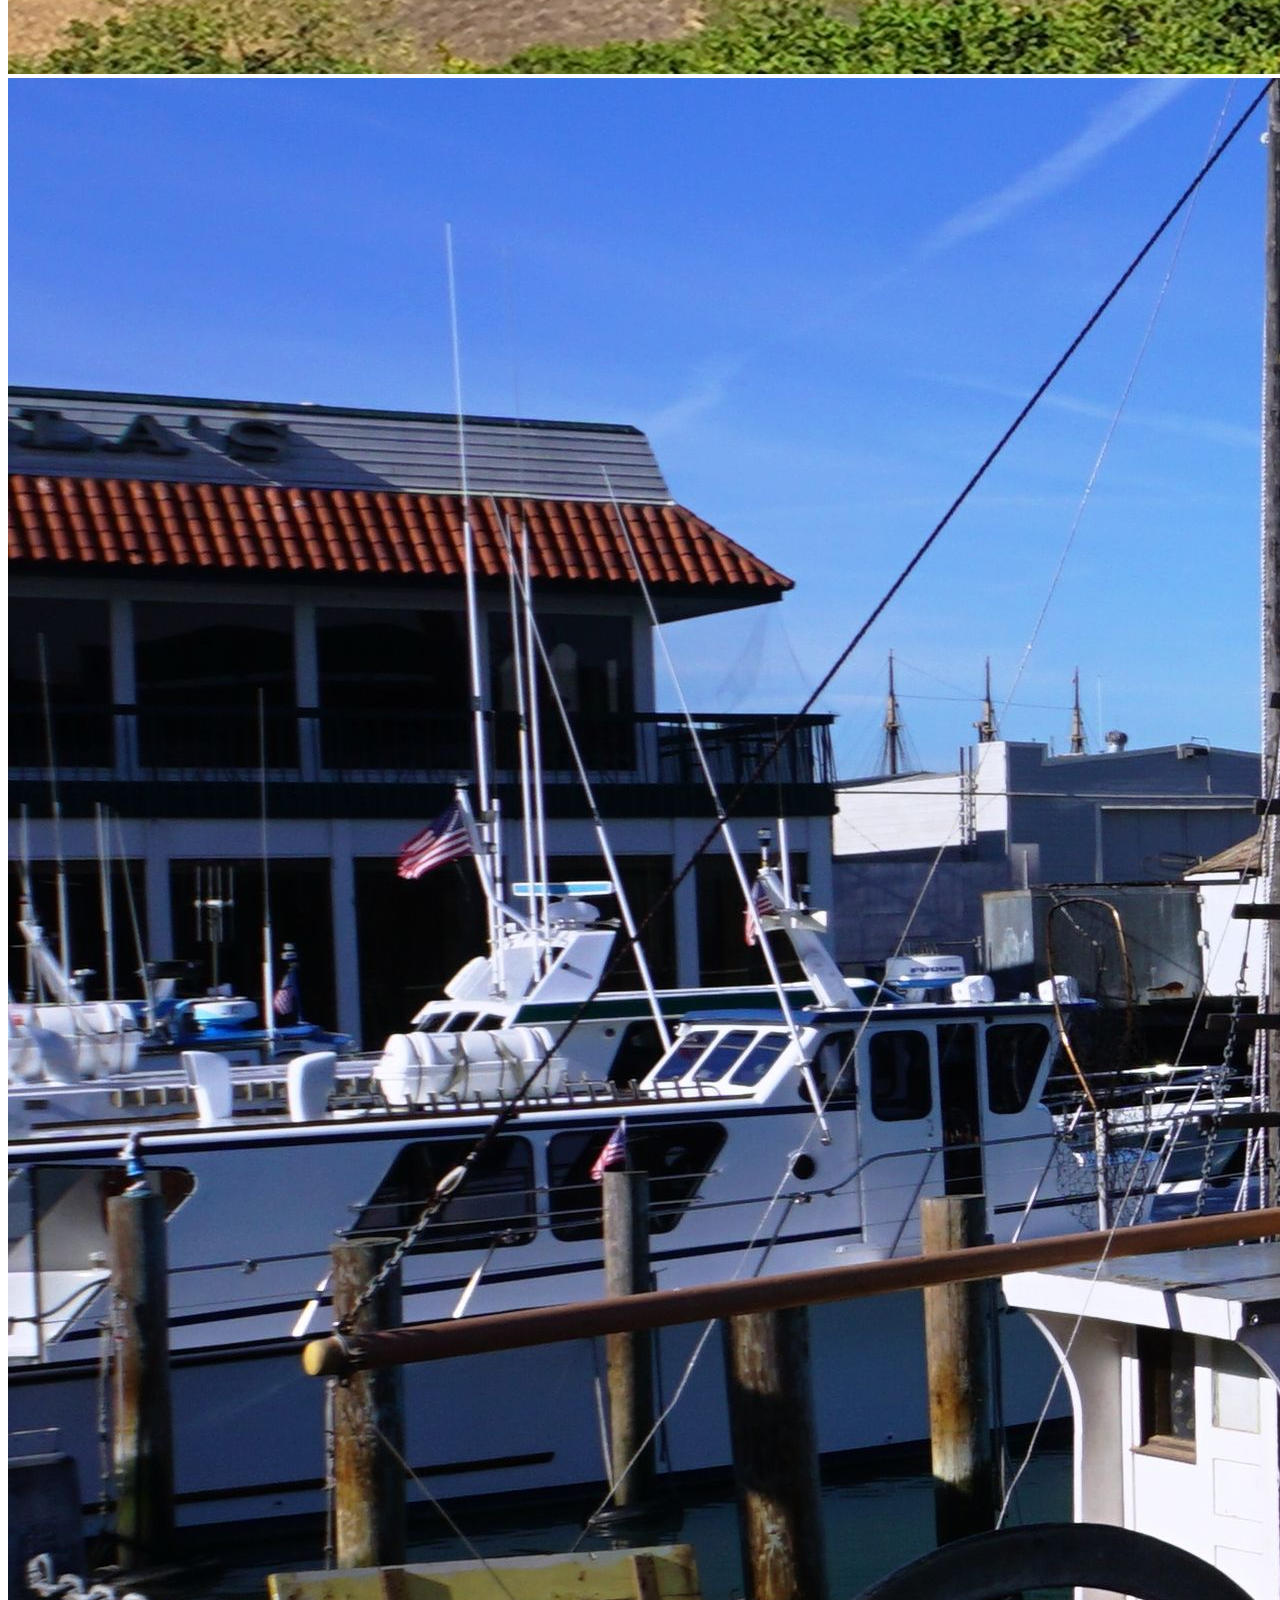
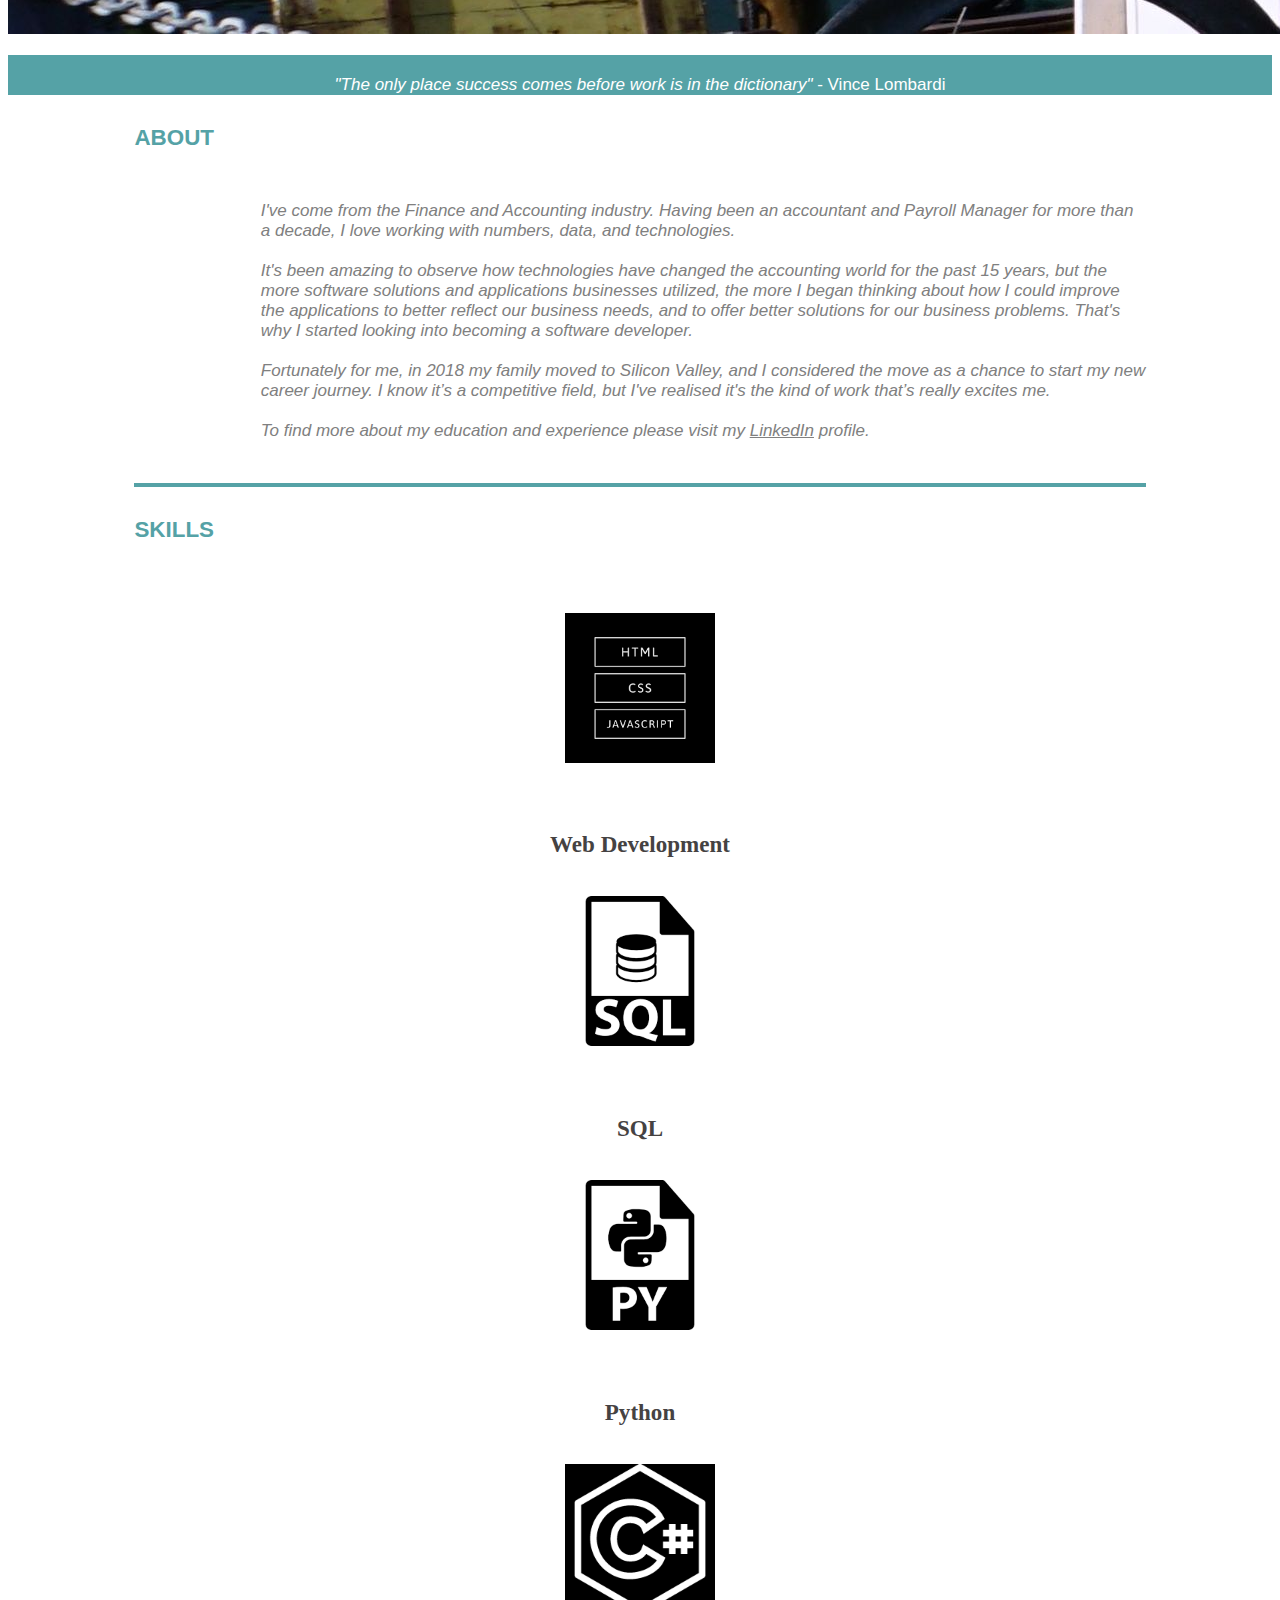
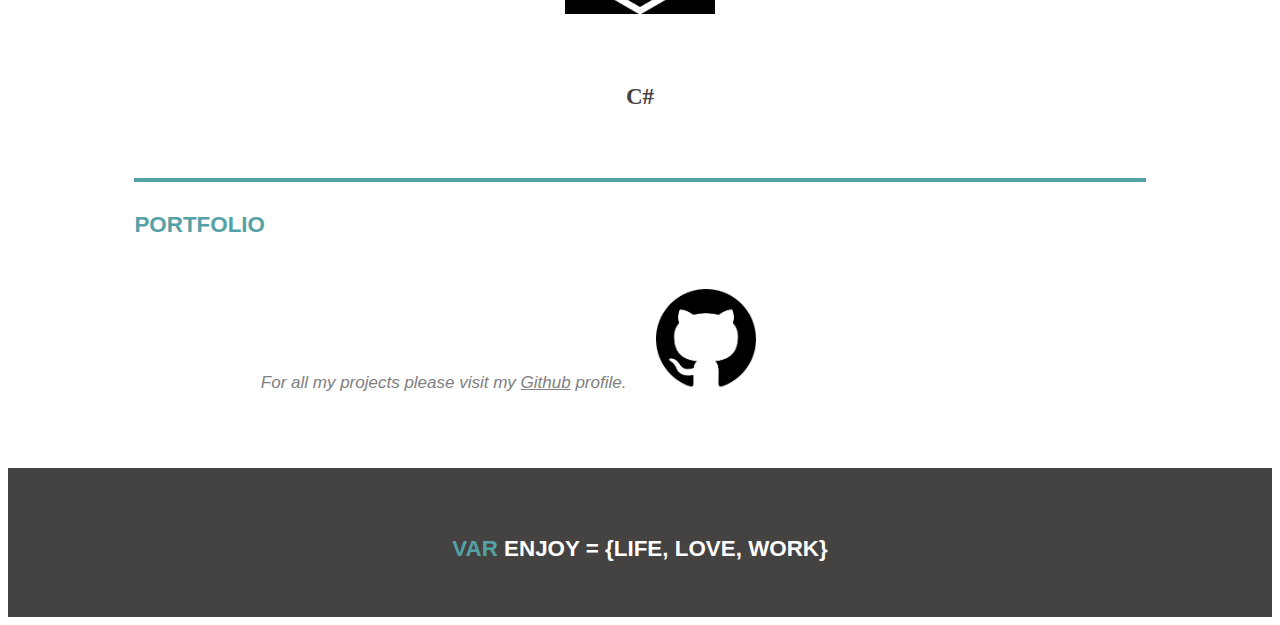
<file: index1.html>
<!doctype html>
<html lang="en">
    <head>
    <!-- Required meta tags -->
    <meta charset="utf-8">
    <meta name="viewport" content="width=device-width, initial-scale=1">

    <!-----Bootstrap CSS----->
    <link rel="stylesheet" href="https://stackpath.bootstrapcdn.com/bootstrap/4.1.3/css/bootstrap.min.css" integrity="sha384-MCw98/SFnGE8fJT3GXwEOngsV7Zt27NXFoaoApmYm81iuXoPkFOJwJ8ERdknLPMO" crossorigin="anonymous">
    <link rel="stylesheet" href="./styling.css">
    
    <title>Nataliya Zaskalkina</title>
    </head>
    <body>
    
    <!----- HEADER ----->
    <div class="grey-stripe"></div> 
    <div class="narrow-stripe"></div>
    <!-----END HEADER----->
	
    <br>
	<div id="main-container">
    <!----NAV BAR----->
        <div>
            <table>
            <th class="nav-bar">
                <h4>Nataliya Zaskalkina</h4>  
            </th>
            <th>
                <ul class="nav justify-content-end">
                    <li class="nav-item">
                        <a class="nav-link" href="#about">About</a>
                    </li>
                    <li class="nav-item">
                        <a class="nav-link" href="#skills">Skills</a>
                    </li>
                    <li class="nav-item">
                        <a class="nav-link" href="#portfolio">Portfolio</a>
                    </li>
                </ul>
            </th>
            </table>
        </div>
    <!-----END NAV BAR----->
	
    <!-----IMAGES&TEXT----->
	    <div id="picture">
        <div id="carouselExampleSlidesOnly" class="carousel slide" data-ride="carousel">
            <div class="carousel-inner">
              <div class="carousel-item active" style="height:100%;width:100%;">
                <img class="d-block w-100" src="./img/pic1-1.jpg" alt="First slide">
              </div>
              <div class="carousel-item" style="height:100%;width:100%;">
                <img class="d-block w-100" src="./img/pic2-2.jpg"alt="Second slide">
              </div>
              <div class="carousel-item" style="height:100%;width:100%;">
                <img class="d-block w-100" src="./img/pic3-3.jpg" alt="Third slide">
              </div>
			  <div class="carousel-item" style="height:100%;width:100%;">
                 <img class="d-block w-100" src="./img/pic4-4.jpg" alt="Fourth slide">
              </div>
            </div>
        </div>
		</div>
        <div id="quote">
            <p class="quote-text"><i>"The only place success comes before work is in the dictionary"</i> - Vince Lombardi</p>
        </div> 
    <!-----END IMAGES&TEXT----->
        
	<!-----ABOUT------>
    <h4 id="about" class="div-title">ABOUT</h4>
	<div class="about-block">
        <p>
		    <i>I've come from the Finance and Accounting industry. Having been an accountant and Payroll Manager for more than a decade, 
			   I love working with numbers, data, and technologies.
			   <br>
			   <br>
               It's been amazing to observe how technologies have changed the accounting  world for the past 15 years, 
			   but the more software solutions and applications businesses utilized, the more I began thinking about 
			   how I could improve the applications to better reflect our business needs, and to offer better solutions for our business problems. 
			   That's why I started looking into becoming a software developer.
			   <br>
			   <br>
               Fortunately for me, in 2018 my family moved to Silicon Valley, and I considered the move as a chance to start my new career journey. 
			   I know it’s a competitive field, but I've realised it's the kind of work that’s really excites me.
			   <br>
			   <br>
               To find more about my education and experience please visit my <span class="linkedin"><u>LinkedIn</u></span> profile.			   
			</i>
		</p>
	</div>
	<!-----END ABOUT----->
	 
    <!-----SKILLS----->
	<div class="line"></div>
	<div id="skills">
            <h4 class="div-title">SKILLS</h4>
    </div>
    <div class="container">
            <div class="row">
                <div class="col-sm">
                    <img src="./img/web_dev1.png" alt="" height="150" width="150">
					<div class="tooltip-skills">
						<h5 class="item-title">Web Development</h5>	
						    <span class="tooltip-text">
								HTML5<br/>
								CSS3<br/>
								Bootstrap<br/>
								Javascript<br/>
							<span/>
				    </div>
			    </div>
                <div class="col-sm">
                    <img src="./img/sql.png" alt="" height="150" width="150" >
                    <div class="tooltip-skills">
						<h5 class="item-title">SQL</h5>	
						    <span class="tooltip-text">
								SQL Server<br/>
						    <span/>
			   	    </div>
                </div>
                <div class="col-sm">
                    <img src="./img/python.png" alt="" height="150" width="150" >
                    <div class="tooltip-skills">
						<h5 class="item-title">Python</h5>	
						    <span class="tooltip-text">
								Python<br/>
								Django<br/>
							<span/>
				    </div>
                </div>
			    <div class="col-sm">
                    <img src="./img/c-sharp.png" alt="" height="150" width="150" >
                    <div class="tooltip-skills">
						<h5 class="item-title">C#</h5>	
						    <span class="tooltip-text">
								C#<br/>
								ASP.NET<br/>
								MVC<br/>
								Entity Framework<br/>
							<span/>
				    </div>
                </div>
            </div>
    </div> 
    <!-----END SKILLS----->
    
    <!-----PORTFOLIO----->
    <div class="line"></div>
    <h4 id="portfolio" class="div-title">PORTFOLIO</h4>
    <div class="portfolio-block">
        <p>
		    <i>For all my projects please visit my <span class="github"><u onclick="githubLink()">Github</u></span> profile.</i>
		    <button class="button" onclick="githubLink()"><img src="./img/github.png" alt="" height="100" width="100"></button>
		</p>
	</div>
    <!-----END PORTFOLIO----->
    
    <!-----FOOTER----->
    <div class="footer-block">
	    <div class="footer">
	        <h4><span style="color:#55a2a6;">VAR</span><span style="color:white;"> ENJOY = {LIFE, LOVE, WORK}</span></h4>
		</div>
	</div>  
    <!-----END FOOTER-->

    <!-----JavaScript----->
	<script>
        document.getElementById("line").style.borderTopStyle = "dashed";
		document.getElementById("line").style.borderTopColor = "grey";
		function githubLink()  {
		    location.replace("https://github.com/NataliyaAZ");
		};
	</script>
    <!-- jQuery, Bootstrap JS-->
        <script src="https://code.jquery.com/jquery-3.3.1.slim.min.js" integrity="sha384-q8i/X+965DzO0rT7abK41JStQIAqVgRVzpbzo5smXKp4YfRvH+8abtTE1Pi6jizo" crossorigin="anonymous"></script>
        <!---<script src="https://cdnjs.cloudflare.com/ajax/libs/popper.js/1.14.3/umd/popper.min.js" integrity="sha384-ZMP7rVo3mIykV+2+9J3UJ46jBk0WLaUAdn689aCwoqbBJiSnjAK/l8WvCWPIPm49" crossorigin="anonymous"></script>--->
        <script src="https://stackpath.bootstrapcdn.com/bootstrap/4.1.3/js/bootstrap.min.js" integrity="sha384-ChfqqxuZUCnJSK3+MXmPNIyE6ZbWh2IMqE241rYiqJxyMiZ6OW/JmZQ5stwEULTy" crossorigin="anonymous"></script>
    </body>
</html>
</file>
<file: styling.css>
.grey-stripe   {
	background-color:#454242;
	height:52px;
}

.narrow-stripe {
	background-color:#55a2a6;
	height:4px;
}

table  { 
    font-size:120%;
    font-family: "Helvetica","Times New Roman", Times, serif;
	margin-left:10%;
	width:80%;
	margin-right:20%;
}

a:hover  {
   color:#55a2a6;
}

a  {
    color:#454242;
    font-size: 110%;
    font-weight: 600;
}

p   {
	padding-top:20px;
	font-size:17px;
}

#quote  {
	background-color:#55a2a6;
	height:15%;
	margin:auto;
    color:white;	
	text-align: center;
	
}

.div-title  {
	padding-left:10%;
	text-align:left;
	color:#55a2a6;
}	

.line {
	background-color:#55a2a6;
	height:4px;
	margin-left:10%;
	margin-right:10%;
}	
	
#picture  {
	height: 30%;
}

h4  {
    font-size:140%;
    font-family: "Helvetica", "Times New Roman", Times, serif;
    font-weight: 600;
}

p  {
    font-family: "Helvetica","Times New Roman", Times, serif;
    font-weight: 300;	
}

 .row  {
    background-color:white;
	padding-top:40px;
	padding-bottom:30px;
	margin-right:2%;
	margin-left:2%;
  } 

.col-sm  {
    color:#454242;
    font-size: 120%;
    font-weight: 600;
    text-align:center;
}

.item-title:hover  {
    color:#55a2a6;
    cursor:pointer;
  }

.item-title  {
    text-align:center;
    color:#454242;
    padding-top:25px;
    font-size: 120%;
    font-weight: 600;
}

.about-block  {
	margin-left:20%;
	margin-right:10%;
	color:#808080;
	font-size:120%;
	padding-bottom:25px;
}

.tooltip-skills .tooltip-text {
  visibility: hidden;
  width: 150px;
  top: 100%;
  left: 50%; 
  margin-left: -75px;
  background-color: #ddd;
  color: black;
  text-align: center;
  padding: 5px 0;
  border-radius: 6px;
  box-shadow: 0px 8px 16px 0px rgba(0,0,0,0.2);
  font-size: 16px;
  position: absolute;
  z-index: 1;
}

.tooltip-skills:hover .tooltip-text {
  visibility: visible;
}

.button  {
	background-color: Transparent;
    border: none;
    cursor:pointer;
    overflow: hidden;
    outline:none;
	width:150px;
	height:100px;
}

.button:hover {
	cursor:pointer;
	opacity: 0.5;
	border:none;
    background:Transparent;
	outline:none;
	overflow: hidden;
}

img {
    border:none;
    background:white;
}
 
.portfolio-block  {
	height:200px;
	margin-left:20%;
	color:#808080;
	font-size:120%;
}

.linkedin:hover {
	color:#55a2a6;
    cursor:pointer;
}
	
.github:hover {
   color:#55a2a6;
   cursor:pointer;
}

.footer {
	text-align:center;
	font-family: "Helvetica", "Times New Roman", Times, serif;
	
}	

.footer-block {
	background-color:#454242;
	padding-top:3%;
	padding-bottom:2%;
}


/*Media Queries*/

@media all and (max-width:768px) and (min-width:381px) {
	
.grey-stripe   {
    display:none;
}

.narrow-stripe {
	height:2px;
}

 table  { 
    font-size:16px;
	width:90%;
}
   
 h4 {
	font-size:90%; 
}

h3 {
	font-size:60%;
}

.about {
	font-size:60%;
}

a,p {
	font-size:12px;
}
.quote-text {
	font-size:11px;
}
</file>
